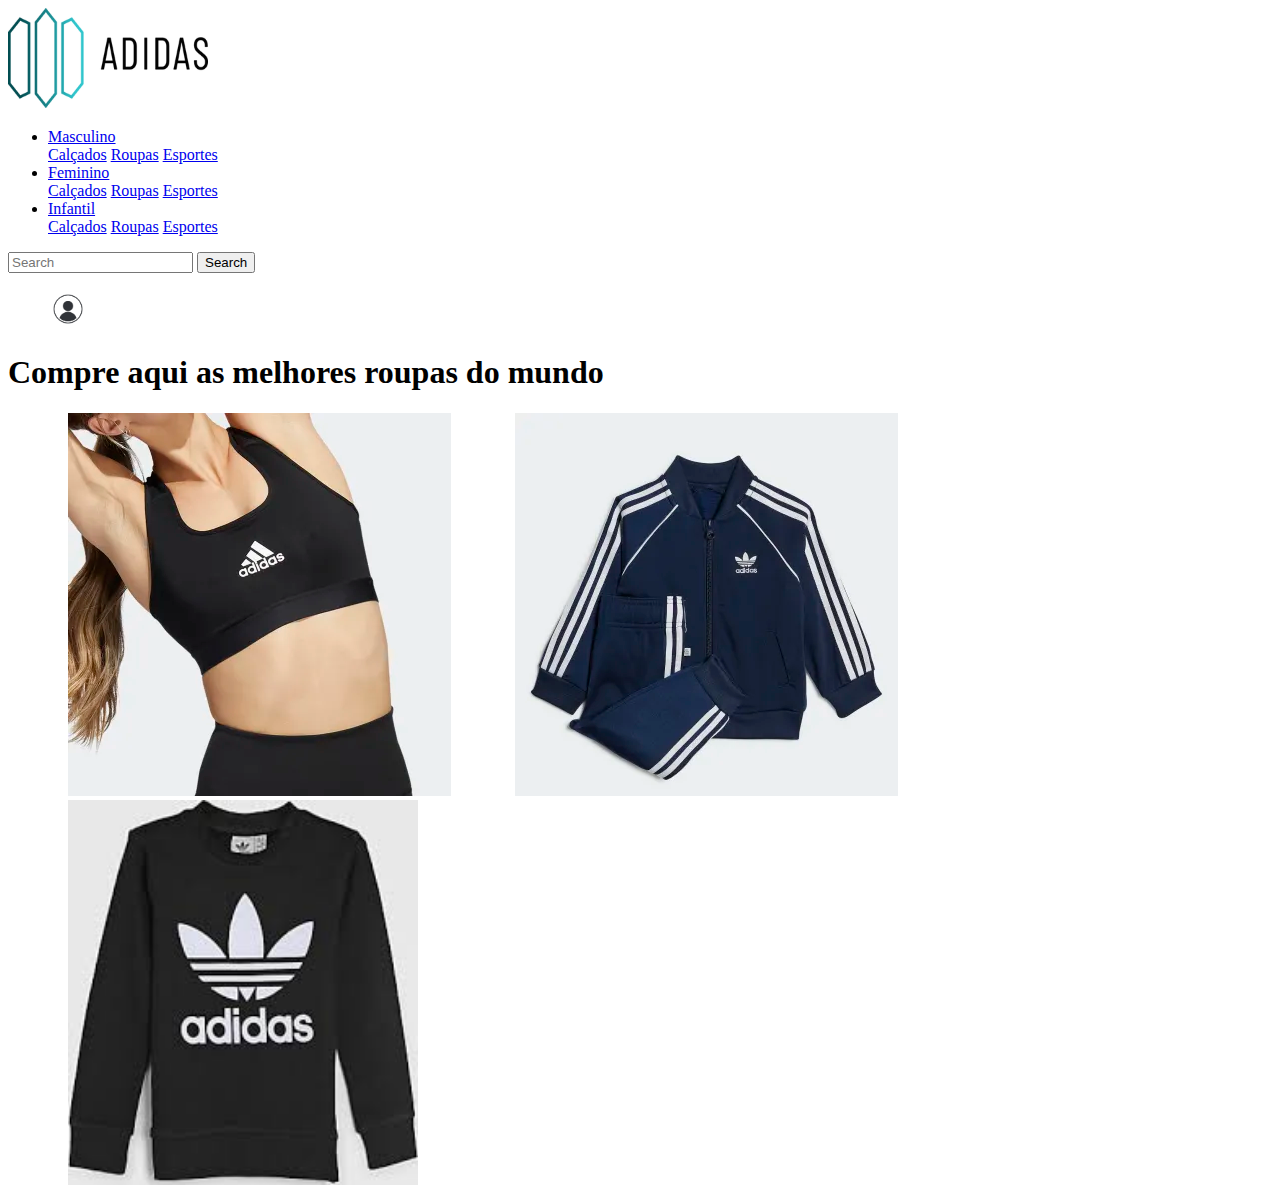
<file: html/home2.html>
<!doctype html>
<html lang="pt-br">

<head>
  <title>Adidas</title>
  
  <meta charset="utf-8">
  <meta name="viewport" content="width=device-width, initial-scale=1, shrink-to-fit=no">

  
  <link rel="stylesheet" href="https://cdn.jsdelivr.net/npm/bootstrap@5.2.0/dist/css/bootstrap.min.css"
    integrity="sha384-gH2yIJqKdNHPEq0n4Mqa/HGKIhSkIHeL5AyhkYV8i59U5AR6csBvApHHNl/vI1Bx" crossorigin="anonymous">
<link rel="stylesheet" href="../css/home2.css">
</head>

<body>

    <nav class="navbar navbar-expand-sm bg-light navbar-light">
    
        <img src="../image/ADIDAS_logo2.png" alt="" width="200px" height="100px" class="logo">
        &nbsp;&nbsp;&nbsp;&nbsp;&nbsp;&nbsp;&nbsp;
        <div class="collapse navbar-collapse" id="collapsibleNavId">
            <ul class="navbar-nav me-auto mt-2 mt-lg-0">
            
                <li class="nav-item dropdown">
                    <a class="nav-link dropdown-toggle" href="#" id="dropdownId" data-bs-toggle="dropdown" aria-haspopup="true" aria-expanded="false">Masculino</a>
                    <div class="dropdown-menu" aria-labelledby="dropdownId">
                        <a class="dropdown-item" href="tenism.html">Calçados</a>
                        <a class="dropdown-item" href="roupasm.html">Roupas</a>
                        <a class="dropdown-item" href="sportm.html">Esportes</a>
                        
                    </div>
                    
                <li class="nav-item dropdown">
                    <a class="nav-link dropdown-toggle" href="#" id="dropdownId" data-bs-toggle="dropdown" aria-haspopup="true" aria-expanded="false">Feminino</a>
                    <div class="dropdown-menu" aria-labelledby="dropdownId">
                        <a class="dropdown-item" href="tenisf.html">Calçados</a>
                        <a class="dropdown-item" href="roupasf.html">Roupas</a>
                        <a class="dropdown-item" href="sportf.html">Esportes</a>

                    </div>
                </li>
                <li class="nav-item dropdown">
                    <a class="nav-link dropdown-toggle" href="#" id="dropdownId" data-bs-toggle="dropdown" aria-haspopup="true" aria-expanded="false">Infantil</a>
                    <div class="dropdown-menu" aria-labelledby="dropdownId">
                        <a class="dropdown-item" href="tni.html">Calçados</a>
                        <a class="dropdown-item" href="roupai.html">Roupas</a>
                        <a class="dropdown-item" href="sporti.html">Esportes</a>
                        
                    </div>
                </li>
            </ul>
            <form class="d-flex my-2 my-lg-0">
                <input class="form-control me-sm-2" type="text" placeholder="Search">
                <button class="btn btn-outline-success my-2 my-sm-0" type="submit">Search</button>
            </form>
            
                <ul>
                    
                    <img src="../image/download.png" alt="" width="40px" height="40px" >
                  
                </ul> 
        </div>
      </nav>

      <h1 class="texthm">Compre aqui as melhores roupas do mundo</h1>
      <div class="">
           <img src="../image/imghome.png" alt="" class="imgini1">
           <img src="../image/cr1.webp" alt="" class="imgini2">
           <img src="../image/cr2.jpg" alt="" width="350px" height="385px" class="imgini3">
    </div>

    <!-- Bootstrap JavaScript Libraries -->
  <script src="https://cdn.jsdelivr.net/npm/@popperjs/core@2.11.5/dist/umd/popper.min.js"
    integrity="sha384-Xe+8cL9oJa6tN/veChSP7q+mnSPaj5Bcu9mPX5F5xIGE0DVittaqT5lorf0EI7Vk" crossorigin="anonymous">
  </script>

  <script src="https://cdn.jsdelivr.net/npm/bootstrap@5.2.0/dist/js/bootstrap.min.js"
    integrity="sha384-ODmDIVzN+pFdexxHEHFBQH3/9/vQ9uori45z4JjnFsRydbmQbmL5t1tQ0culUzyK" crossorigin="anonymous">
  </script>
</body>

</html>
</file>
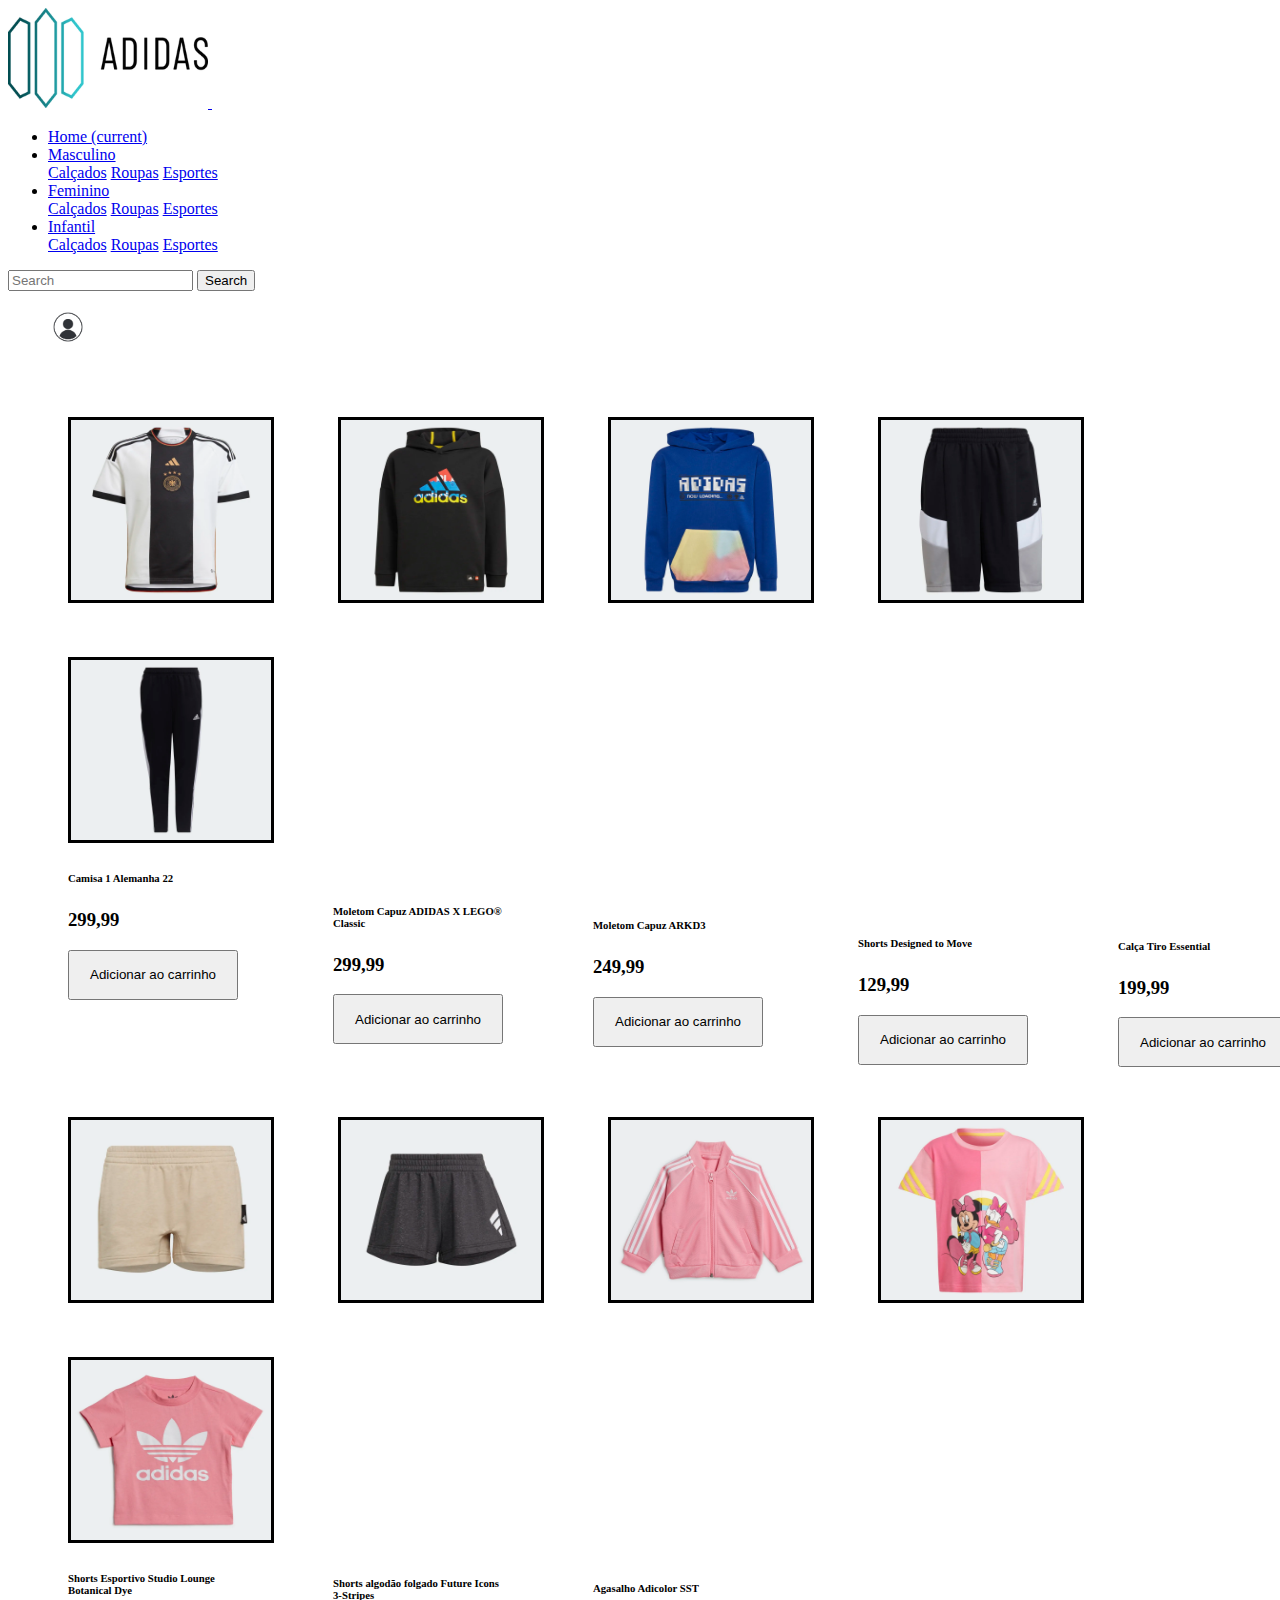
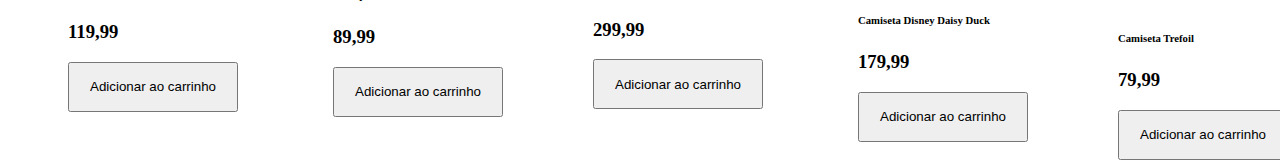
<file: html/roupai.html>
<!doctype html>
<html lang="pt-br">

<head>
  <title>Adidas</title>
  <!-- Required meta tags -->
  <meta charset="utf-8">
  <meta name="viewport" content="width=device-width, initial-scale=1, shrink-to-fit=no">

  <!-- Bootstrap CSS v5.2.0-beta1 -->
  <link rel="stylesheet" href="https://cdn.jsdelivr.net/npm/bootstrap@5.2.0/dist/css/bootstrap.min.css"
    integrity="sha384-gH2yIJqKdNHPEq0n4Mqa/HGKIhSkIHeL5AyhkYV8i59U5AR6csBvApHHNl/vI1Bx" crossorigin="anonymous">
<link rel="stylesheet" href="../css/roupai.css">
</head>

<body>
  <nav class="navbar navbar-expand-sm bg-light navbar-light">
        <a href="../html/home2.html">
    <img src="../image/ADIDAS_logo2.png" alt="" width="200px" height="100px" class="logo">
         </a>
        &nbsp;&nbsp;&nbsp;&nbsp;&nbsp;&nbsp;&nbsp;&nbsp;&nbsp;
    <div class="collapse navbar-collapse" id="collapsibleNavId">
        <ul class="navbar-nav me-auto mt-2 mt-lg-0">
          <li class="nav-item">
            <a class="nav-link active" href="../html/home2.html" aria-current="page">Home <span class="visually-hidden">(current)</span></a>
        </li>
        <!-- masculiuno -->
            <li class="nav-item dropdown">
                <a class="nav-link dropdown-toggle" href="#" id="dropdownId" data-bs-toggle="dropdown" aria-haspopup="true" aria-expanded="false">Masculino</a>
                <div class="dropdown-menu" aria-labelledby="dropdownId">
                    <a class="dropdown-item" href="tenism.html">Calçados</a>
                    <a class="dropdown-item" href="roupasm.html">Roupas</a>
                    <a class="dropdown-item" href="sportm.html">Esportes</a>
                </div>
                <!-- Feminino -->
            <li class="nav-item dropdown">
                <a class="nav-link dropdown-toggle" href="#" id="dropdownId" data-bs-toggle="dropdown" aria-haspopup="true" aria-expanded="false">Feminino</a>
                <div class="dropdown-menu" aria-labelledby="dropdownId">
                    <a class="dropdown-item" href="tenisf.html">Calçados</a>
                    <a class="dropdown-item" href="roupasf.html">Roupas</a>
                    <a class="dropdown-item" href="sportf.html">Esportes</a>

                </div>
            </li>

            <!-- Infantil -->
            <li class="nav-item dropdown">
                <a class="nav-link dropdown-toggle" href="#" id="dropdownId" data-bs-toggle="dropdown" aria-haspopup="true" aria-expanded="false">Infantil</a>
                <div class="dropdown-menu" aria-labelledby="dropdownId">
                    <a class="dropdown-item" href="tni.html">Calçados</a>
                    <a class="dropdown-item" href="roupai.html">Roupas</a>
                    <a class="dropdown-item" href="sporti.html">Esportes</a>
                    
                </div>
            </li>
        </ul>
        <form class="d-flex my-2 my-lg-0">
            <input class="form-control me-sm-2" type="text" placeholder="Search">
            <button class="btn btn-outline-success my-2 my-sm-0" type="submit">Search</button>
        </form>

        <!-- cadastro -->
        <ul>
          <img src="../image/download.png" alt="" width="40px" height="40px" id="cadas">
      </ul> 
    </div>
  </nav>


  <img src="../image/rpi1.webp" alt="" width="200px" height="180px" id="rli1">
  <img src="../image/rpi2.webp" alt="" width="200px" height="180px" id="rli1">
  <img src="../image/rpi3.webp" alt="" width="200px" height="180px" id="rli1">
  <img src="../image/rpi4.webp" alt="" width="200px" height="180px" id="rli1">
  <img src="../image/rpi5.webp" alt="" width="200px" height="180px" id="rli1">

  
  <div class="rpi1">
  <h6>Camisa 1 Alemanha 22</h6>
  <h3>299,99</h3>
  <button class="btn3" type="submit">Adicionar ao carrinho</button>
  </div>

  <div class="rpi2">
  <h6>Moletom Capuz ADIDAS X LEGO® Classic</h6>
  <h3>299,99</h3>
  <button class="btn3" type="submit">Adicionar ao carrinho</button>
  </div>

  <div class="rpi3">
    <h6>Moletom Capuz ARKD3</h6>
    <h3>249,99</h3>
    <button class="btn3" type="submit">Adicionar ao carrinho</button>
    </div>

    <div class="rpi4">
      <h6>Shorts Designed to Move</h6>
      <h3>129,99</h3>
      <button class="btn3" type="submit">Adicionar ao carrinho</button>
      </div>

      <div class="rpi5">
        <h6>Calça Tiro Essential</h6>
        <h3>199,99</h3>
        <button class="btn3" type="submit">Adicionar ao carrinho</button>
      </div>

      <img src="../image/rpi6.webp" alt="" width="200px" height="180px" id="rli1">
      <img src="../image/rpi7.webp" alt="" width="200px" height="180px" id="rli1">
      <img src="../image/rpi8.jpg" alt="" width="200px" height="180px" id="rli1">
      <img src="../image/rpi9.webp" alt="" width="200px" height="180px" id="rli1">
      <img src="../image/rpi10.webp" alt="" width="200px" height="180px" id="rli1">
      <div class="rpi6">
        <h6>Shorts Esportivo Studio Lounge Botanical Dye</h6>
        <h3>119,99</h3>
        <button class="btn3" type="submit">Adicionar ao carrinho</button>
      </div>
      <div class="rpi7">
        <h6>Shorts algodão folgado Future Icons 3-Stripes</h6>
        <h3>89,99</h3>
        <button class="btn3" type="submit">Adicionar ao carrinho</button>
      </div>
      <div class="rpi8">
        <h6>Agasalho Adicolor SST</h6>
        <h3>299,99</h3>
        <button class="btn3" type="submit">Adicionar ao carrinho</button>
      </div>
      <div class="rpi9">
        <h6>Camiseta Disney Daisy Duck</h6>
        <h3>179,99</h3>
        <button class="btn3" type="submit">Adicionar ao carrinho</button>
      </div>
      <div class="rpi10">
        <h6>Camiseta Trefoil</h6>
        <h3>79,99</h3>
        <button class="btn3" type="submit">Adicionar ao carrinho</button>
      </div>





  <!-- Bootstrap JavaScript Libraries -->
  <script src="https://cdn.jsdelivr.net/npm/@popperjs/core@2.11.5/dist/umd/popper.min.js"
    integrity="sha384-Xe+8cL9oJa6tN/veChSP7q+mnSPaj5Bcu9mPX5F5xIGE0DVittaqT5lorf0EI7Vk" crossorigin="anonymous">
  </script>

  <script src="https://cdn.jsdelivr.net/npm/bootstrap@5.2.0/dist/js/bootstrap.min.js"
    integrity="sha384-ODmDIVzN+pFdexxHEHFBQH3/9/vQ9uori45z4JjnFsRydbmQbmL5t1tQ0culUzyK" crossorigin="anonymous">
  </script>
</body>

</html>
</file>
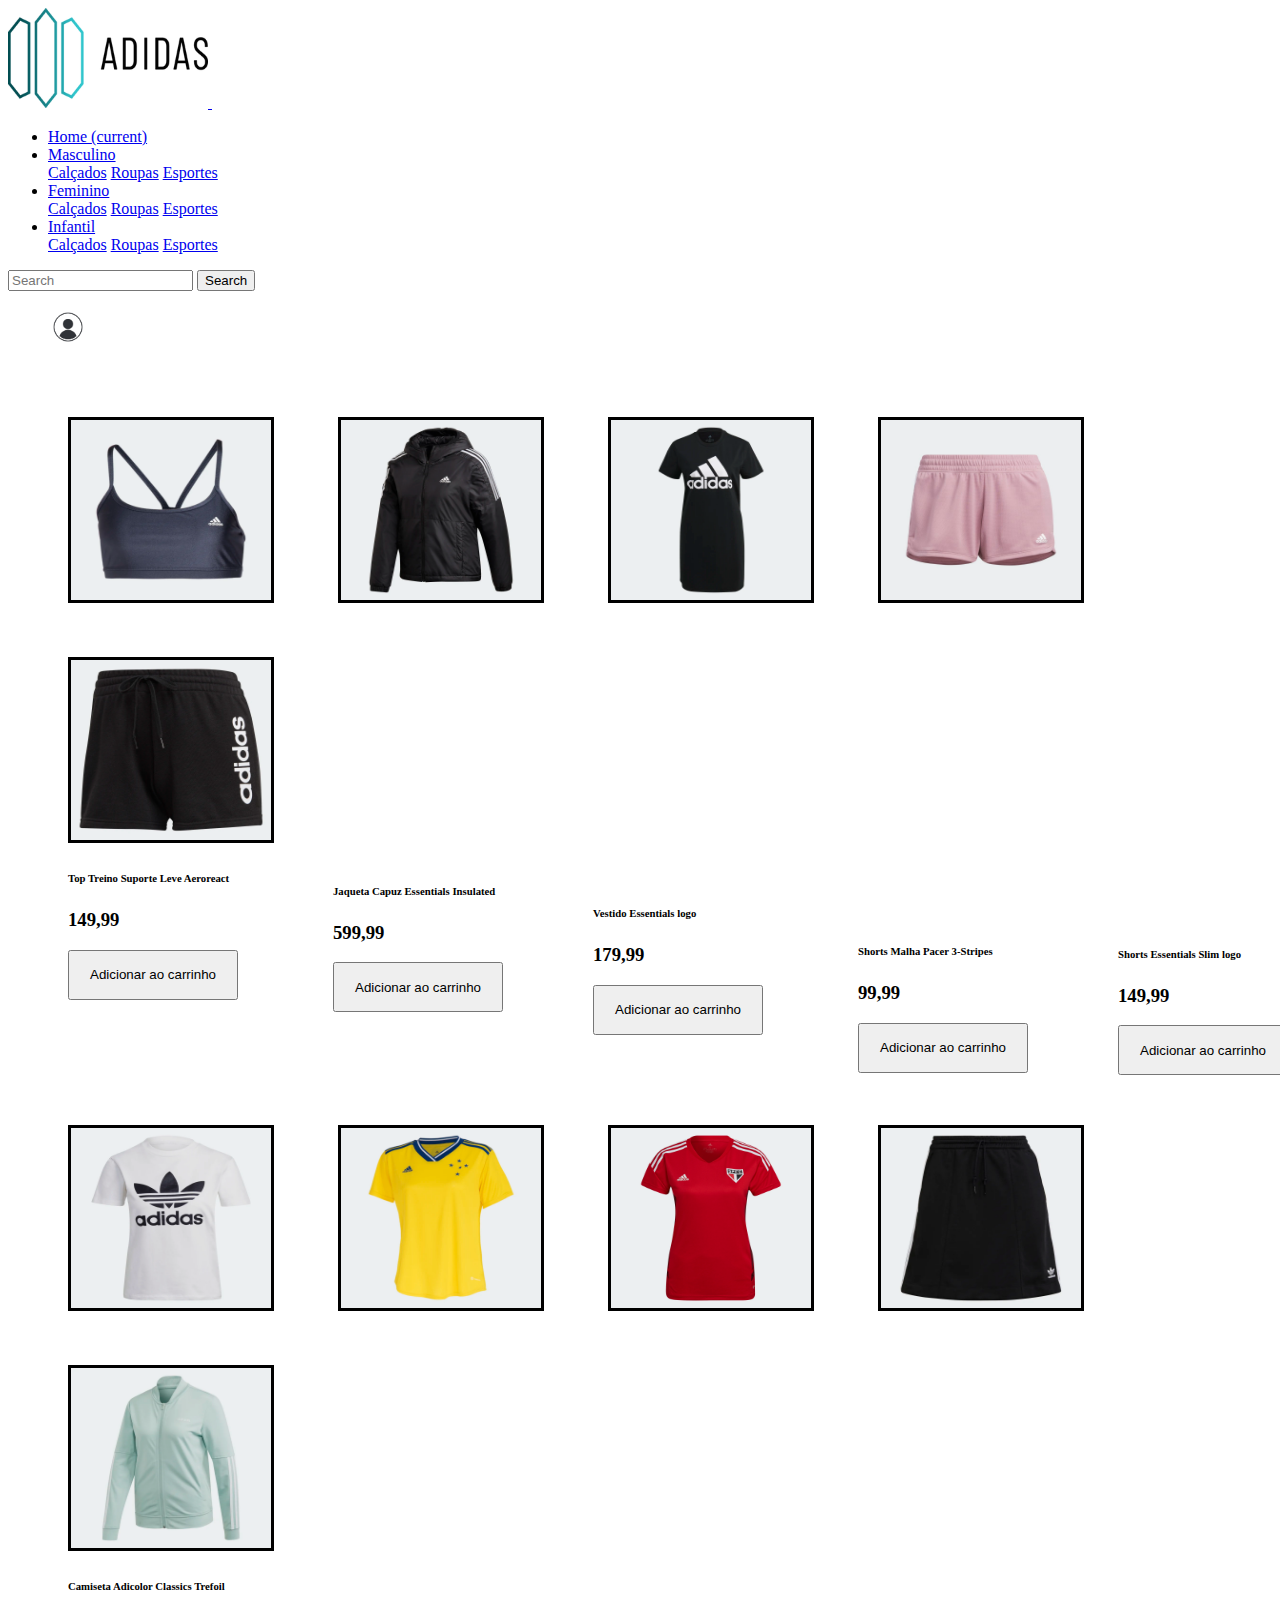
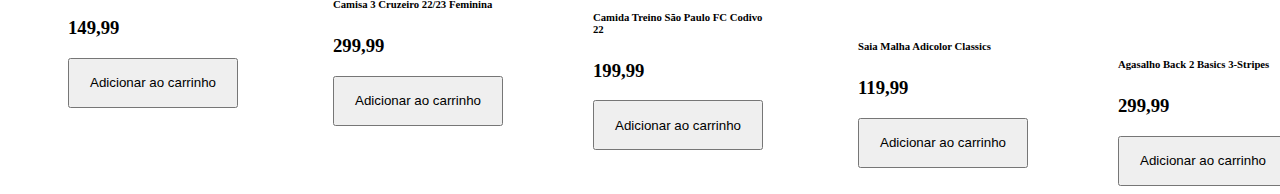
<file: html/roupasf.html>
<!doctype html>
<html lang="pt-br">

<head>
  <title>Adidas</title>
  <!-- Required meta tags -->
  <meta charset="utf-8">
  <meta name="viewport" content="width=device-width, initial-scale=1, shrink-to-fit=no">

  <!-- Bootstrap CSS v5.2.0-beta1 -->
  <link rel="stylesheet" href="https://cdn.jsdelivr.net/npm/bootstrap@5.2.0/dist/css/bootstrap.min.css"
    integrity="sha384-gH2yIJqKdNHPEq0n4Mqa/HGKIhSkIHeL5AyhkYV8i59U5AR6csBvApHHNl/vI1Bx" crossorigin="anonymous">
<link rel="stylesheet" href="../css/roupaf.css">
</head>

<body>
  <nav class="navbar navbar-expand-sm bg-light navbar-light">
        <a href="../html/home2.html">
    <img src="../image/ADIDAS_logo2.png" alt="" width="200px" height="100px" class="logo">
         </a>
        &nbsp;&nbsp;&nbsp;&nbsp;&nbsp;&nbsp;&nbsp;&nbsp;&nbsp;
    <div class="collapse navbar-collapse" id="collapsibleNavId">
        <ul class="navbar-nav me-auto mt-2 mt-lg-0">
          <li class="nav-item">
            <a class="nav-link active" href="../html/home2.html" aria-current="page">Home <span class="visually-hidden">(current)</span></a>
        </li>
        <!-- masculiuno -->
            <li class="nav-item dropdown">
                <a class="nav-link dropdown-toggle" href="#" id="dropdownId" data-bs-toggle="dropdown" aria-haspopup="true" aria-expanded="false">Masculino</a>
                <div class="dropdown-menu" aria-labelledby="dropdownId">
                    <a class="dropdown-item" href="tenism.html">Calçados</a>
                    <a class="dropdown-item" href="roupasm.html">Roupas</a>
                    <a class="dropdown-item" href="sportm.html">Esportes</a>
                </div>
                <!-- Feminino -->
            <li class="nav-item dropdown">
                <a class="nav-link dropdown-toggle" href="#" id="dropdownId" data-bs-toggle="dropdown" aria-haspopup="true" aria-expanded="false">Feminino</a>
                <div class="dropdown-menu" aria-labelledby="dropdownId">
                    <a class="dropdown-item" href="tenisf.html">Calçados</a>
                    <a class="dropdown-item" href="roupasf.htm">Roupas</a>
                    <a class="dropdown-item" href="sportf.html">Esportes</a>

                </div>
            </li>

            <!-- Infantil -->
            <li class="nav-item dropdown">
                <a class="nav-link dropdown-toggle" href="#" id="dropdownId" data-bs-toggle="dropdown" aria-haspopup="true" aria-expanded="false">Infantil</a>
                <div class="dropdown-menu" aria-labelledby="dropdownId">
                    <a class="dropdown-item" href="tni.html">Calçados</a>
                    <a class="dropdown-item" href="roupai.html">Roupas</a>
                    <a class="dropdown-item" href="sporti.html">Esportes</a>
                    
                </div>
            </li>
        </ul>
        <form class="d-flex my-2 my-lg-0">
            <input class="form-control me-sm-2" type="text" placeholder="Search">
            <button class="btn btn-outline-success my-2 my-sm-0" type="submit">Search</button>
        </form>

        <!-- cadastro -->
        <ul>
          <img src="../image/download.png" alt="" width="40px" height="40px" id="cadas">
      </ul> 
    </div>
  </nav>


  <img src="../image/rpf1.webp" alt="" width="200px" height="180px" id="rli1">
  <img src="../image/rpf2.webp" alt="" width="200px" height="180px" id="rli1">
  <img src="../image/rpf3.webp" alt="" width="200px" height="180px" id="rli1">
  <img src="../image/rpf4.jpeg" alt="" width="200px" height="180px" id="rli1">
  <img src="../image/rpf5.webp" alt="" width="200px" height="180px" id="rli1">

  
  <div class="rpf1">
  <h6>Top Treino Suporte Leve Aeroreact</h6>
  <h3>149,99</h3>
  <button class="btn3" type="submit">Adicionar ao carrinho</button>
  </div>

  <div class="rpf2">
  <h6>Jaqueta Capuz Essentials Insulated</h6>
  <h3>599,99</h3>
  <button class="btn3" type="submit">Adicionar ao carrinho</button>
  </div>

  <div class="rpf3">
    <h6>Vestido Essentials logo</h6>
    <h3>179,99</h3>
    <button class="btn3" type="submit">Adicionar ao carrinho</button>
    </div>

    <div class="rpf4">
      <h6>Shorts Malha Pacer 3-Stripes</h6>
      <h3>99,99</h3>
      <button class="btn3" type="submit">Adicionar ao carrinho</button>
      </div>

      <div class="rpf5">
        <h6>Shorts Essentials Slim logo</h6>
        <h3>149,99</h3>
        <button class="btn3" type="submit">Adicionar ao carrinho</button>
      </div>

      <img src="../image/rpf6.webp" alt="" width="200px" height="180px" id="rli1">
      <img src="../image/rpf7.webp" alt="" width="200px" height="180px" id="rli1">
      <img src="../image/rpf8.webp" alt="" width="200px" height="180px" id="rli1">
      <img src="../image/rpf9.webp" alt="" width="200px" height="180px" id="rli1">
      <img src="../image/rpf10.webp" alt="" width="200px" height="180px" id="rli1">
      <div class="rp6">
        <h6>Camiseta Adicolor Classics Trefoil</h6>
        <h3>149,99</h3>
        <button class="btn3" type="submit">Adicionar ao carrinho</button>
      </div>
      <div class="rp7">
        <h6>Camisa 3 Cruzeiro 22/23 Feminina</h6>
        <h3>299,99</h3>
        <button class="btn3" type="submit">Adicionar ao carrinho</button>
      </div>
      <div class="rp8">
        <h6>Camida Treino São Paulo FC Codivo 22</h6>
        <h3>199,99</h3>
        <button class="btn3" type="submit">Adicionar ao carrinho</button>
      </div>
      <div class="rp9">
        <h6>Saia Malha Adicolor Classics</h6>
        <h3>119,99</h3>
        <button class="btn3" type="submit">Adicionar ao carrinho</button>
      </div>
      <div class="rp10">
        <h6>Agasalho Back 2 Basics 3-Stripes</h6>
        <h3>299,99</h3>
        <button class="btn3" type="submit">Adicionar ao carrinho</button>
      </div>





  <!-- Bootstrap JavaScript Libraries -->
  <script src="https://cdn.jsdelivr.net/npm/@popperjs/core@2.11.5/dist/umd/popper.min.js"
    integrity="sha384-Xe+8cL9oJa6tN/veChSP7q+mnSPaj5Bcu9mPX5F5xIGE0DVittaqT5lorf0EI7Vk" crossorigin="anonymous">
  </script>

  <script src="https://cdn.jsdelivr.net/npm/bootstrap@5.2.0/dist/js/bootstrap.min.js"
    integrity="sha384-ODmDIVzN+pFdexxHEHFBQH3/9/vQ9uori45z4JjnFsRydbmQbmL5t1tQ0culUzyK" crossorigin="anonymous">
  </script>
</body>

</html>
</file>
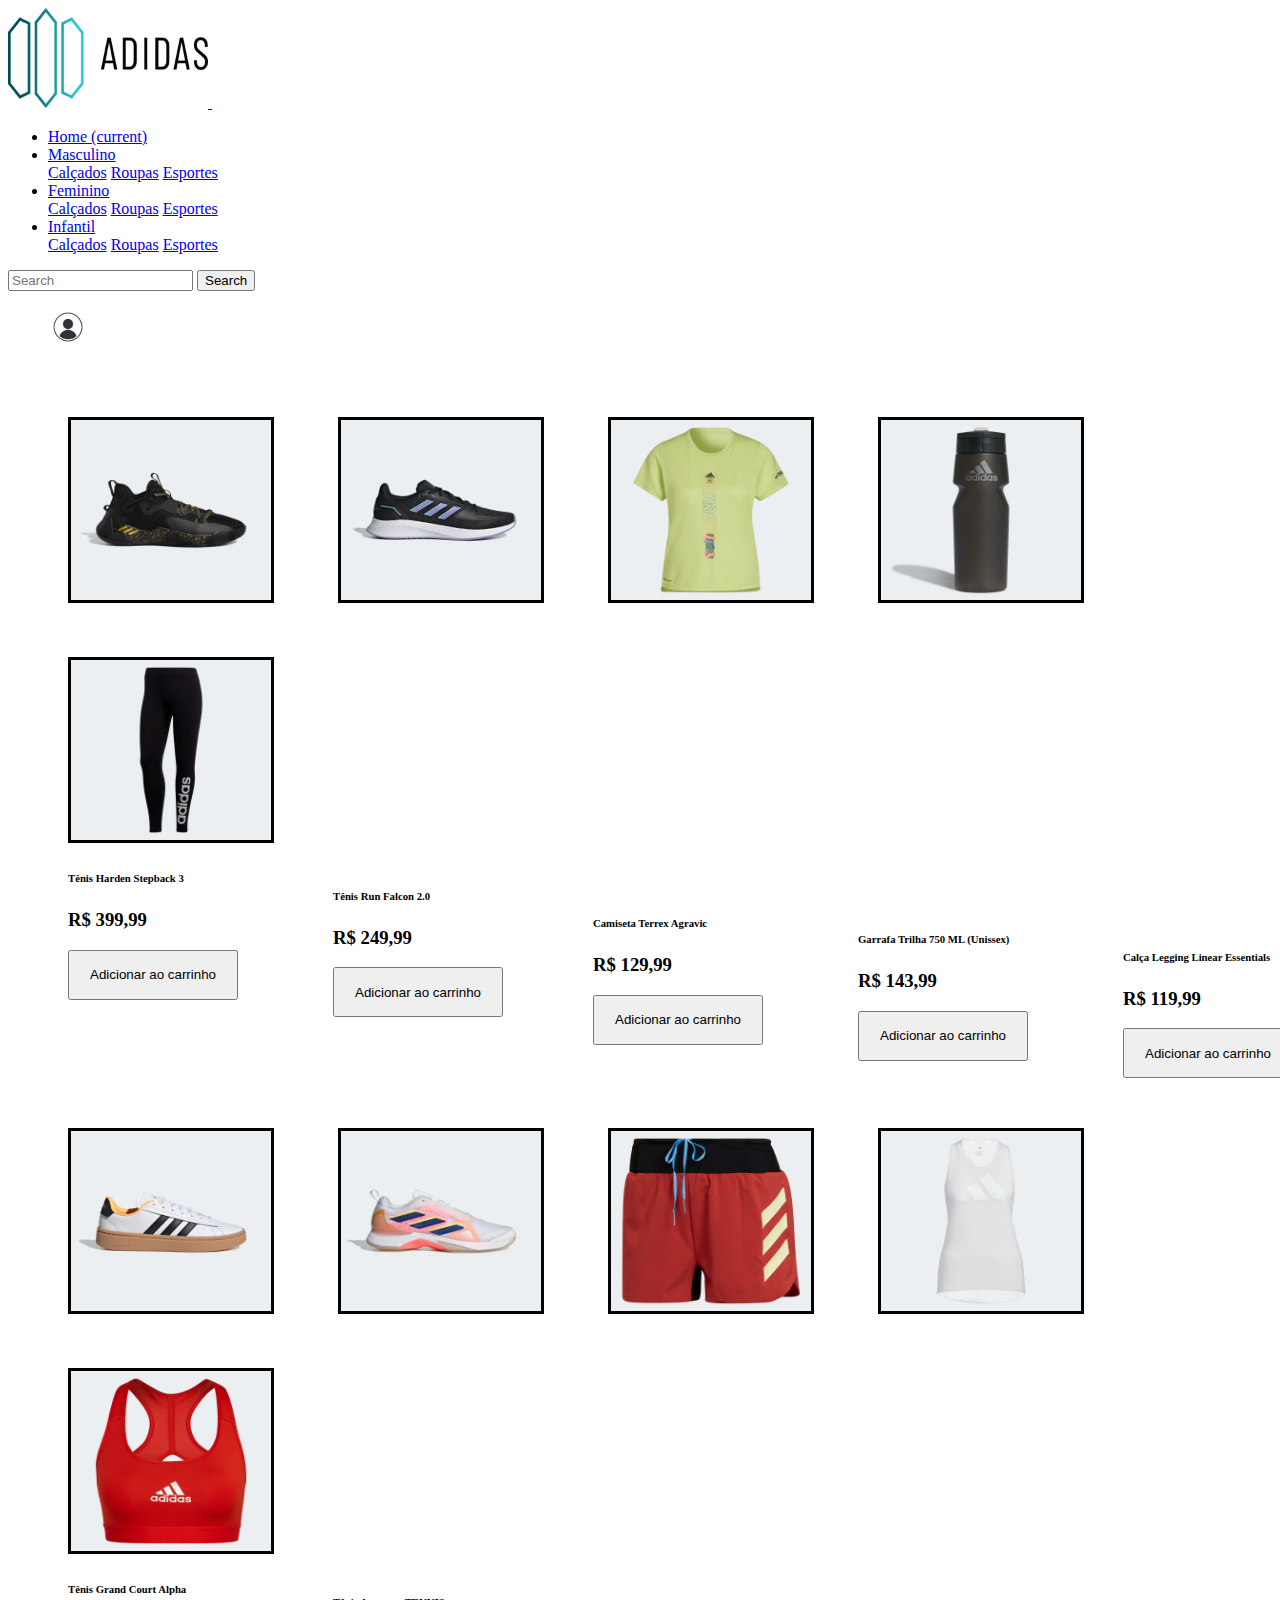
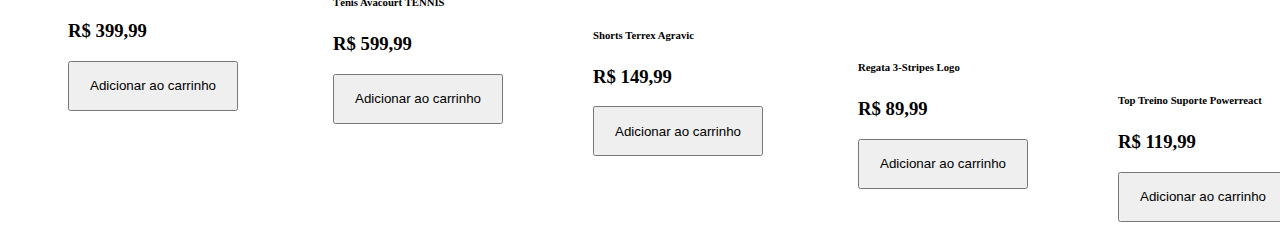
<file: html/sportf.html>
<!doctype html>
<html lang="pt-br">

<head>
  <title>Adidas</title>
  
  <meta charset="utf-8">
  <meta name="viewport" content="width=device-width, initial-scale=1, shrink-to-fit=no">

  
  <link rel="stylesheet" href="https://cdn.jsdelivr.net/npm/bootstrap@5.2.0/dist/css/bootstrap.min.css"
    integrity="sha384-gH2yIJqKdNHPEq0n4Mqa/HGKIhSkIHeL5AyhkYV8i59U5AR6csBvApHHNl/vI1Bx" crossorigin="anonymous">
<link rel="stylesheet" href="../css/sportf.css">
</head>

<body>

    <nav class="navbar navbar-expand-sm bg-light navbar-light">
    <a href="../html/home2.html">
        <img src="../image/ADIDAS_logo2.png" alt="" width="200px" height="100px" class="logo">
    </a>
        &nbsp;&nbsp;&nbsp;&nbsp;&nbsp;&nbsp;&nbsp;
        <div class="collapse navbar-collapse" id="collapsibleNavId">
            <ul class="navbar-nav me-auto mt-2 mt-lg-0">
                <li class="nav-item">
                    <a class="nav-link active" href="../html/home2.html" aria-current="page">Home <span class="visually-hidden">(current)</span></a>
                </li>
            
                <li class="nav-item dropdown">
                    <a class="nav-link dropdown-toggle" href="#" id="dropdownId" data-bs-toggle="dropdown" aria-haspopup="true" aria-expanded="false">Masculino</a>
                    <div class="dropdown-menu" aria-labelledby="dropdownId">
                        <a class="dropdown-item" href="tenism.html">Calçados</a>
                        <a class="dropdown-item" href="roupasm.html">Roupas</a>
                        <a class="dropdown-item" href="sportm.html">Esportes</a>
                        
                    </div>
                    
                <li class="nav-item dropdown">
                    <a class="nav-link dropdown-toggle" href="#" id="dropdownId" data-bs-toggle="dropdown" aria-haspopup="true" aria-expanded="false">Feminino</a>
                    <div class="dropdown-menu" aria-labelledby="dropdownId">
                        <a class="dropdown-item" href="tenisf.html">Calçados</a>
                        <a class="dropdown-item" href="roupasf.html">Roupas</a>
                        <a class="dropdown-item" href="sportf.html"">Esportes</a>

                    </div>
                </li>
                <li class="nav-item dropdown">
                    <a class="nav-link dropdown-toggle" href="#" id="dropdownId" data-bs-toggle="dropdown" aria-haspopup="true" aria-expanded="false">Infantil</a>
                    <div class="dropdown-menu" aria-labelledby="dropdownId">
                        <a class="dropdown-item" href="tni.html">Calçados</a>
                        <a class="dropdown-item" href="roupai.html">Roupas</a>
                        <a class="dropdown-item" href="sporti.html">Esportes</a>
                        
                    </div>
                </li>
            </ul>
            <form class="d-flex my-2 my-lg-0">
                <input class="form-control me-sm-2" type="text" placeholder="Search">
                <button class="btn btn-outline-success my-2 my-sm-0" type="submit">Search</button>
            </form>
            
                <ul>
                    
                    <img src="../image/download.png" alt="" width="40px" height="40px" >
                  
                </ul> 
        </div>
      </nav>

      <img src="../image/spf1.webp" alt="" width="200px" height="180px" id="eli1">
      <img src="../image/spf2.webp" alt="" width="200px" height="180px" id="eli1">
      <img src="../image/spf3.webp" alt=""width="200px" height="180px" id="eli1">
      <img src="../image/spf4.webp" alt="" width="200px" height="180px" id="eli1">
      <img src="../image/spf5.webp" alt="" width="200px" height="180px" id="eli1">
      <div class="etn1">
        <h6>Tênis Harden Stepback 3</h6>
        <h3>R$ 399,99</h3>
        <button class="btn2" type="submit">Adicionar ao carrinho</button>
       </div>
       <div class="etn2">
          <h6>Tênis Run Falcon 2.0</h6>
          <h3>R$ 249,99</h3>
          <button class="btn2" type="submit">Adicionar ao carrinho</button>
       </div>
       <div class="etn3">
        <h6>Camiseta Terrex Agravic</h6>
        <h3>R$ 129,99</h3>
        <button class="btn2" type="submit">Adicionar ao carrinho</button>
     </div> 
     <div class="etn4">
        <h6>Garrafa Trilha 750 ML (Unissex)</h6>
        <h3>R$ 143,99</h3>
        <button class="btn2" type="submit">Adicionar ao carrinho</button>
     </div>
     <div class="etn5">
        <h6>Calça Legging Linear Essentials</h6>
        <h3>R$ 119,99</h3>
        <button class="btn2" type="submit">Adicionar ao carrinho</button>
     </div>
     <img src="../image/sp6.webp" alt="" width="200px" height="180px" id="eli1">
     <img src="../image/spf7.webp" alt="" width="200px" height="180px" id="eli1">
     <img src="../image/spf8.webp" alt="" width="200px" height="180px" id="eli1">
     <img src="../image/spf9.webp" alt="" width="200px" height="180px" id="eli1">
     <img src="../image/spf10.webp" alt="" width="200px" height="180px" id="eli1">

     <div class="etn6">
        <h6>Tênis Grand Court Alpha</h6>
        <h3>R$ 399,99</h3>
        <button class="btn2" type="submit">Adicionar ao carrinho</button>
     </div>
     <div class="etn7">
        <h6>Tênis Avacourt TENNIS</h6>
        <h3>R$ 599,99</h3>
        <button class="btn2" type="submit">Adicionar ao carrinho</button>
     </div>
     <div class="etn8">
        <h6>Shorts Terrex Agravic</h6>
        <h3>R$ 149,99</h3>
        <button class="btn2" type="submit">Adicionar ao carrinho</button>
     </div>
     <div class="etn9">
        <h6>Regata 3-Stripes Logo</h6>
        <h3>R$ 89,99</h3>
        <button class="btn2" type="submit">Adicionar ao carrinho</button>
     </div>
     <div class="etn10">
        <h6>Top Treino Suporte Powerreact</h6>
        <h3>R$ 119,99</h3>
        <button class="btn2" type="submit">Adicionar ao carrinho</button>
     </div>

      
       <!-- Bootstrap JavaScript Libraries -->
  <script src="https://cdn.jsdelivr.net/npm/@popperjs/core@2.11.5/dist/umd/popper.min.js"
  integrity="sha384-Xe+8cL9oJa6tN/veChSP7q+mnSPaj5Bcu9mPX5F5xIGE0DVittaqT5lorf0EI7Vk" crossorigin="anonymous">
</script>

<script src="https://cdn.jsdelivr.net/npm/bootstrap@5.2.0/dist/js/bootstrap.min.js"
  integrity="sha384-ODmDIVzN+pFdexxHEHFBQH3/9/vQ9uori45z4JjnFsRydbmQbmL5t1tQ0culUzyK" crossorigin="anonymous">
</script>
</body>

</html>
</file>
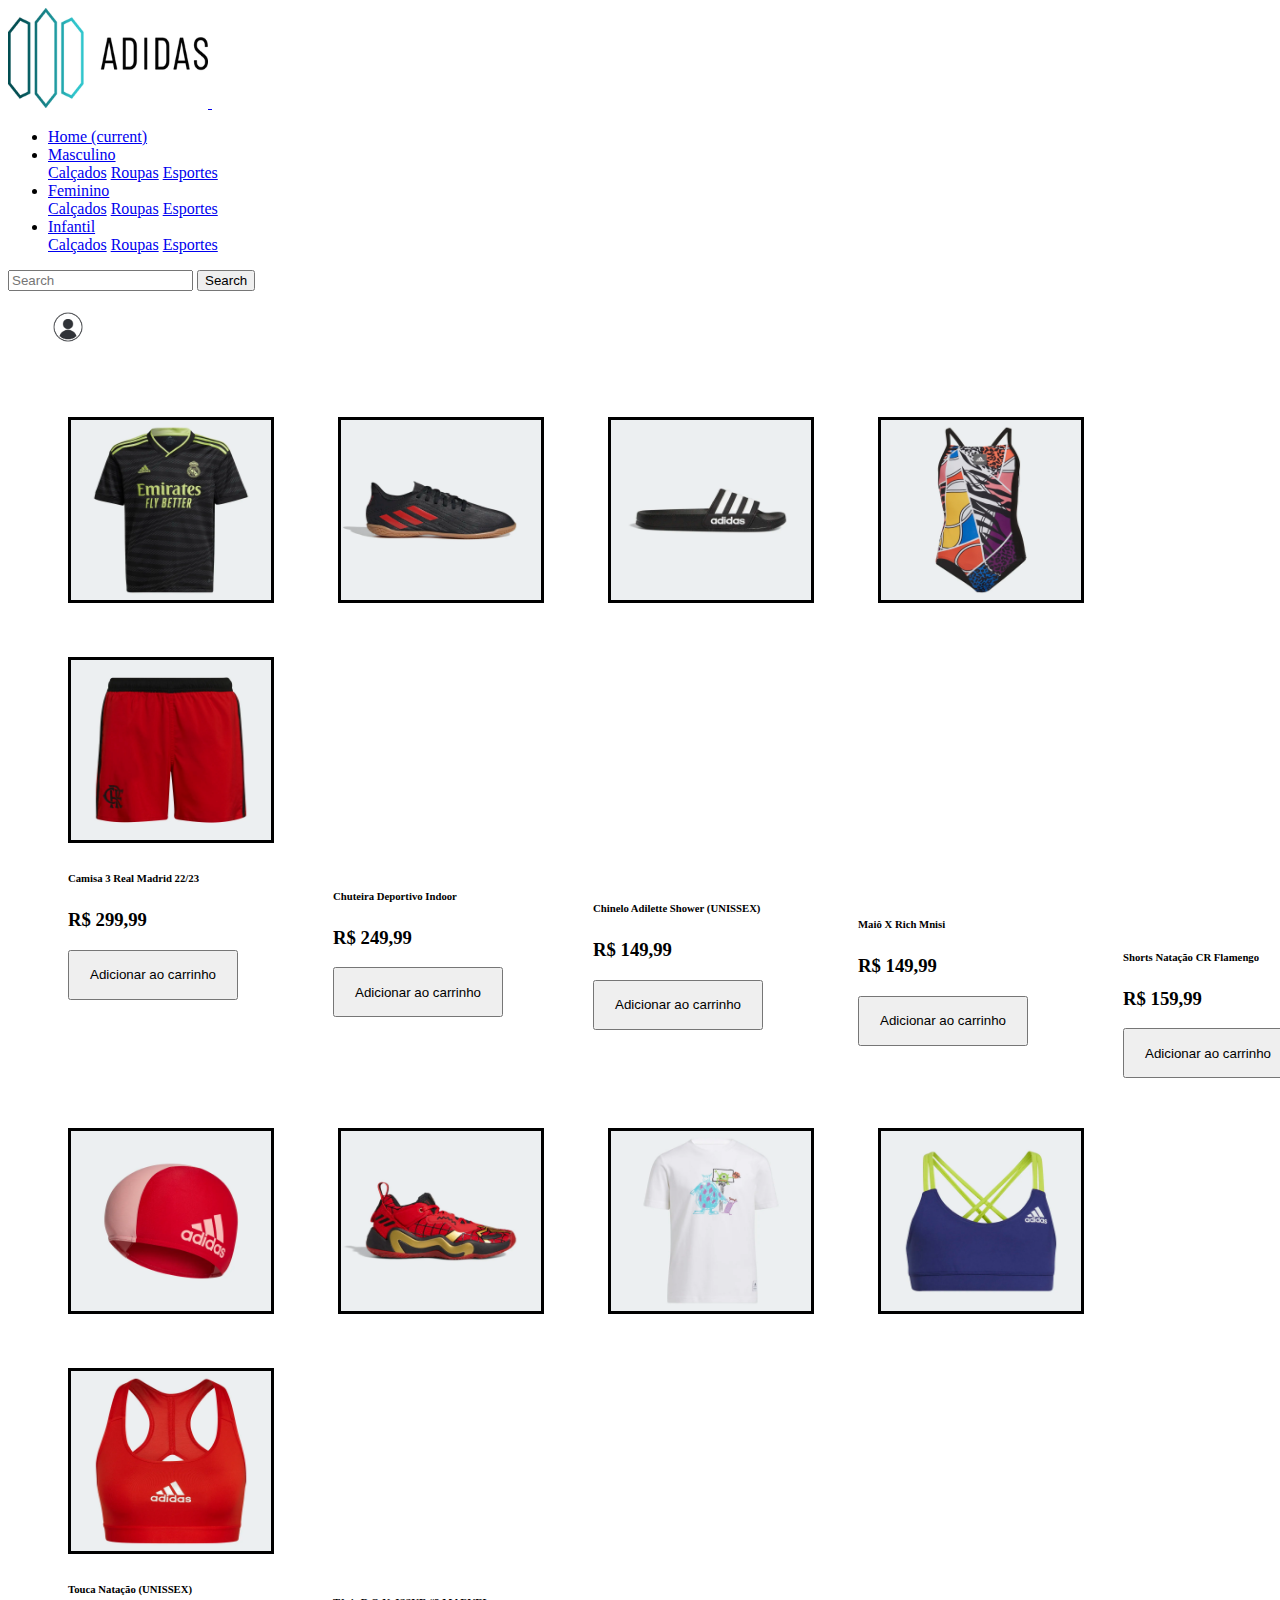
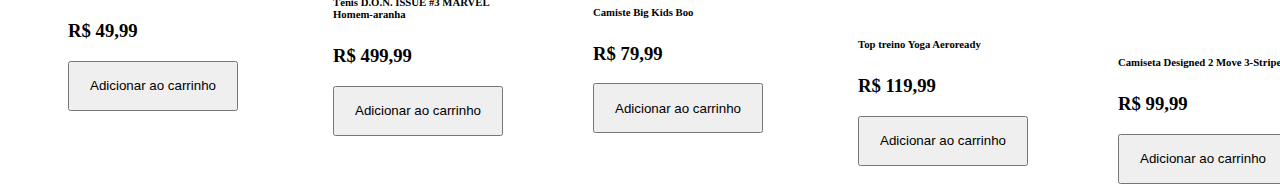
<file: html/sporti.html>
<!doctype html>
<html lang="pt-br">

<head>
  <title>Adidas</title>
  
  <meta charset="utf-8">
  <meta name="viewport" content="width=device-width, initial-scale=1, shrink-to-fit=no">

  
  <link rel="stylesheet" href="https://cdn.jsdelivr.net/npm/bootstrap@5.2.0/dist/css/bootstrap.min.css"
    integrity="sha384-gH2yIJqKdNHPEq0n4Mqa/HGKIhSkIHeL5AyhkYV8i59U5AR6csBvApHHNl/vI1Bx" crossorigin="anonymous">
<link rel="stylesheet" href="../css/sporti.css">
</head>

<body>

    <nav class="navbar navbar-expand-sm bg-light navbar-light">
    <a href="../html/home2.html">
        <img src="../image/ADIDAS_logo2.png" alt="" width="200px" height="100px" class="logo">
    </a>
        &nbsp;&nbsp;&nbsp;&nbsp;&nbsp;&nbsp;&nbsp;
        <div class="collapse navbar-collapse" id="collapsibleNavId">
            <ul class="navbar-nav me-auto mt-2 mt-lg-0">
                <li class="nav-item">
                    <a class="nav-link active" href="../html/home2.html" aria-current="page">Home <span class="visually-hidden">(current)</span></a>
                </li>
            
                <li class="nav-item dropdown">
                    <a class="nav-link dropdown-toggle" href="#" id="dropdownId" data-bs-toggle="dropdown" aria-haspopup="true" aria-expanded="false">Masculino</a>
                    <div class="dropdown-menu" aria-labelledby="dropdownId">
                        <a class="dropdown-item" href="tenism.html">Calçados</a>
                        <a class="dropdown-item" href="roupasm.html">Roupas</a>
                        <a class="dropdown-item" href="sportm.html">Esportes</a>
                        
                    </div>
                    
                <li class="nav-item dropdown">
                    <a class="nav-link dropdown-toggle" href="#" id="dropdownId" data-bs-toggle="dropdown" aria-haspopup="true" aria-expanded="false">Feminino</a>
                    <div class="dropdown-menu" aria-labelledby="dropdownId">
                        <a class="dropdown-item" href="tenisf.html">Calçados</a>
                        <a class="dropdown-item" href="roupasf.html">Roupas</a>
                        <a class="dropdown-item" href="sportf.html"">Esportes</a>

                    </div>
                </li>
                <li class="nav-item dropdown">
                    <a class="nav-link dropdown-toggle" href="#" id="dropdownId" data-bs-toggle="dropdown" aria-haspopup="true" aria-expanded="false">Infantil</a>
                    <div class="dropdown-menu" aria-labelledby="dropdownId">
                        <a class="dropdown-item" href="tni.html">Calçados</a>
                        <a class="dropdown-item" href="roupai.html">Roupas</a>
                        <a class="dropdown-item" href="sporti.html">Esportes</a>
                        
                    </div>
                </li>
            </ul>
            <form class="d-flex my-2 my-lg-0">
                <input class="form-control me-sm-2" type="text" placeholder="Search">
                <button class="btn btn-outline-success my-2 my-sm-0" type="submit">Search</button>
            </form>
            
                <ul>
                    
                    <img src="../image/download.png" alt="" width="40px" height="40px" >
                  
                </ul> 
        </div>
      </nav>

      <img src="../image/spi1.webp" alt="" width="200px" height="180px" id="eli1">
      <img src="../image/spi2.webp" alt="" width="200px" height="180px" id="eli1">
      <img src="../image/spi3.webp" alt=""width="200px" height="180px" id="eli1">
      <img src="../image/spi4.webp" alt="" width="200px" height="180px" id="eli1">
      <img src="../image/spi5.webp" alt="" width="200px" height="180px" id="eli1">
      <div class="etni1">
        <h6>Camisa 3 Real Madrid 22/23</h6>
        <h3>R$ 299,99</h3>
        <button class="btn2" type="submit">Adicionar ao carrinho</button>
       </div>
       <div class="etni2">
          <h6>Chuteira Deportivo Indoor</h6>
          <h3>R$ 249,99</h3>
          <button class="btn2" type="submit">Adicionar ao carrinho</button>
       </div>
       <div class="etni3">
        <h6>Chinelo Adilette Shower (UNISSEX)</h6>
        <h3>R$ 149,99</h3>
        <button class="btn2" type="submit">Adicionar ao carrinho</button>
     </div> 
     <div class="etni4">
        <h6>Maiô X Rich Mnisi</h6>
        <h3>R$ 149,99</h3>
        <button class="btn2" type="submit">Adicionar ao carrinho</button>
     </div>
     <div class="etni5">
        <h6>Shorts Natação CR Flamengo</h6>
        <h3>R$ 159,99</h3>
        <button class="btn2" type="submit">Adicionar ao carrinho</button>
     </div>
     <img src="../image/spi6.webp" alt="" width="200px" height="180px" id="eli1">
     <img src="../image/spi7.webp" alt="" width="200px" height="180px" id="eli1">
     <img src="../image/spi8.webp" alt="" width="200px" height="180px" id="eli1">
     <img src="../image/spi9.webp" alt="" width="200px" height="180px" id="eli1">
     <img src="../image/spf10.webp" alt="" width="200px" height="180px" id="eli1">

     <div class="etni6">
        <h6>Touca Natação (UNISSEX)</h6>
        <h3>R$ 49,99</h3>
        <button class="btn2" type="submit">Adicionar ao carrinho</button>
     </div>
     <div class="etni7">
        <h6>Tênis D.O.N. ISSUE #3 MARVEL Homem-aranha</h6>
        <h3>R$ 499,99</h3>
        <button class="btn2" type="submit">Adicionar ao carrinho</button>
     </div>
     <div class="etni8">
        <h6>Camiste Big Kids Boo</h6>
        <h3>R$ 79,99</h3>
        <button class="btn2" type="submit">Adicionar ao carrinho</button>
     </div>
     <div class="etni9">
        <h6>Top treino Yoga Aeroready</h6>
        <h3>R$ 119,99</h3>
        <button class="btn2" type="submit">Adicionar ao carrinho</button>
     </div>
     <div class="etni10">
        <h6>Camiseta Designed 2 Move 3-Stripes</h6>
        <h3>R$ 99,99</h3>
        <button class="btn2" type="submit">Adicionar ao carrinho</button>
     </div>

      
       <!-- Bootstrap JavaScript Libraries -->
  <script src="https://cdn.jsdelivr.net/npm/@popperjs/core@2.11.5/dist/umd/popper.min.js"
  integrity="sha384-Xe+8cL9oJa6tN/veChSP7q+mnSPaj5Bcu9mPX5F5xIGE0DVittaqT5lorf0EI7Vk" crossorigin="anonymous">
</script>

<script src="https://cdn.jsdelivr.net/npm/bootstrap@5.2.0/dist/js/bootstrap.min.js"
  integrity="sha384-ODmDIVzN+pFdexxHEHFBQH3/9/vQ9uori45z4JjnFsRydbmQbmL5t1tQ0culUzyK" crossorigin="anonymous">
</script>
</body>

</html>
</file>
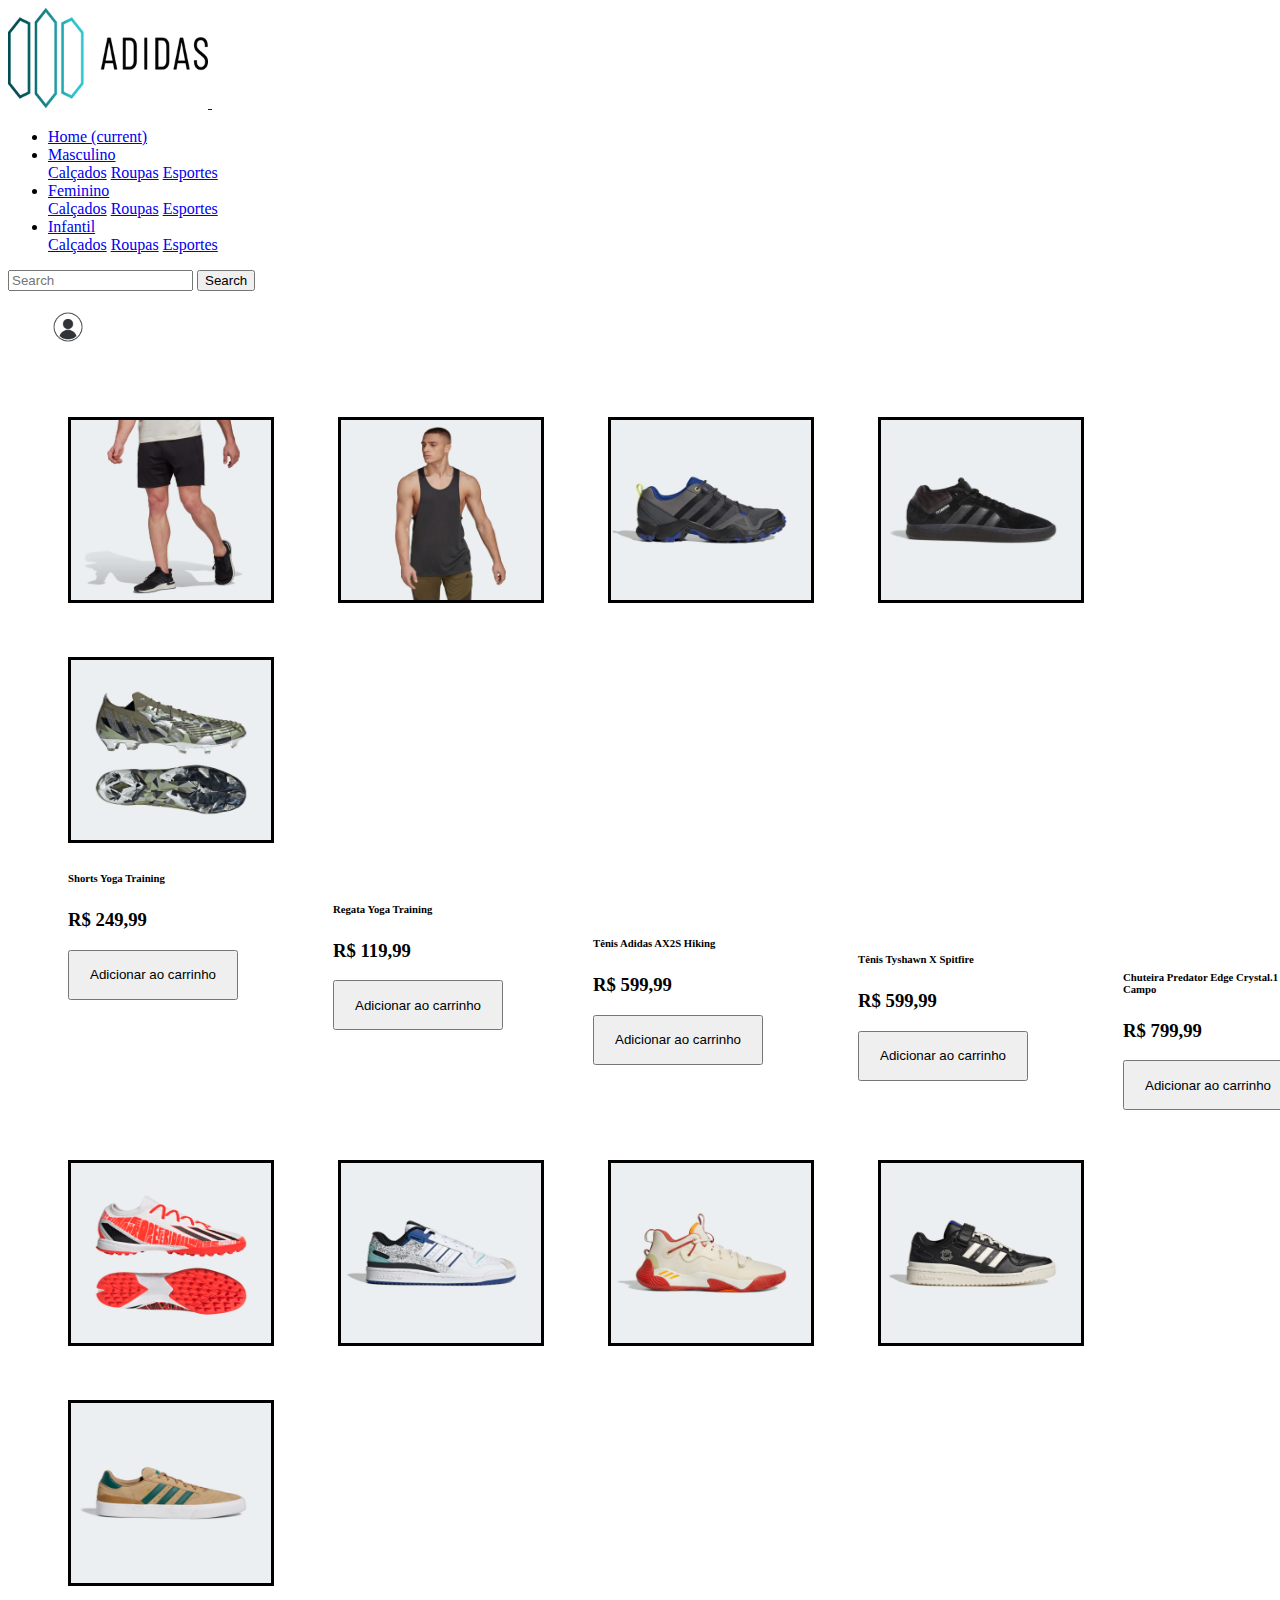
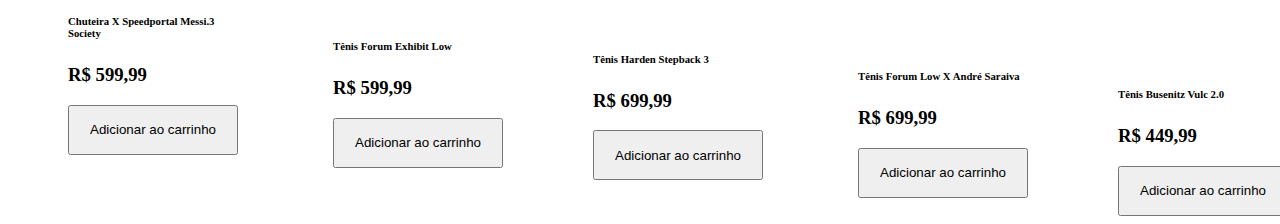
<file: html/sportm.html>
<!doctype html>
<html lang="pt-br">

<head>
  <title>Adidas</title>
  
  <meta charset="utf-8">
  <meta name="viewport" content="width=device-width, initial-scale=1, shrink-to-fit=no">

  
  <link rel="stylesheet" href="https://cdn.jsdelivr.net/npm/bootstrap@5.2.0/dist/css/bootstrap.min.css"
    integrity="sha384-gH2yIJqKdNHPEq0n4Mqa/HGKIhSkIHeL5AyhkYV8i59U5AR6csBvApHHNl/vI1Bx" crossorigin="anonymous">
<link rel="stylesheet" href="../css/sportm.css">
</head>

<body>

    <nav class="navbar navbar-expand-sm bg-light navbar-light">
    <a href="../html/home2.html">
        <img src="../image/ADIDAS_logo2.png" alt="" width="200px" height="100px" class="logo">
    </a>
        &nbsp;&nbsp;&nbsp;&nbsp;&nbsp;&nbsp;&nbsp;
        <div class="collapse navbar-collapse" id="collapsibleNavId">
            <ul class="navbar-nav me-auto mt-2 mt-lg-0">
                <li class="nav-item">
                    <a class="nav-link active" href="../html/home2.html" aria-current="page">Home <span class="visually-hidden">(current)</span></a>
                </li>
            
                <li class="nav-item dropdown">
                    <a class="nav-link dropdown-toggle" href="#" id="dropdownId" data-bs-toggle="dropdown" aria-haspopup="true" aria-expanded="false">Masculino</a>
                    <div class="dropdown-menu" aria-labelledby="dropdownId">
                        <a class="dropdown-item" href="tenism.html">Calçados</a>
                        <a class="dropdown-item" href="roupasm.html">Roupas</a>
                        <a class="dropdown-item" href="sportm.html">Esportes</a>
                        
                    </div>
                    
                <li class="nav-item dropdown">
                    <a class="nav-link dropdown-toggle" href="#" id="dropdownId" data-bs-toggle="dropdown" aria-haspopup="true" aria-expanded="false">Feminino</a>
                    <div class="dropdown-menu" aria-labelledby="dropdownId">
                        <a class="dropdown-item" href="tenisf.html">Calçados</a>
                        <a class="dropdown-item" href="roupasf.html">Roupas</a>
                        <a class="dropdown-item" href="sportf.html"">Esportes</a>

                    </div>
                </li>
                <li class="nav-item dropdown">
                    <a class="nav-link dropdown-toggle" href="#" id="dropdownId" data-bs-toggle="dropdown" aria-haspopup="true" aria-expanded="false">Infantil</a>
                    <div class="dropdown-menu" aria-labelledby="dropdownId">
                        <a class="dropdown-item" href="tni.html">Calçados</a>
                        <a class="dropdown-item" href="roupai.html">Roupas</a>
                        <a class="dropdown-item" href="sporti.html">Esportes</a>
                        
                    </div>
                </li>
            </ul>
            <form class="d-flex my-2 my-lg-0">
                <input class="form-control me-sm-2" type="text" placeholder="Search">
                <button class="btn btn-outline-success my-2 my-sm-0" type="submit">Search</button>
            </form>
            
                <ul>
                    
                    <img src="../image/download.png" alt="" width="40px" height="40px" >
                  
                </ul> 
        </div>
      </nav>

      <img src="../image/ct1.webp" alt="" width="200px" height="180px" id="eli1">
      <img src="../image/ct2.webp" alt="" width="200px" height="180px" id="eli1">
      <img src="../image/ct3.webp" alt=""width="200px" height="180px" id="eli1">
      <img src="../image/ct4.jpeg" alt="" width="200px" height="180px" id="eli1">
      <img src="../image/ct5.webp" alt="" width="200px" height="180px" id="eli1">
      <div class="etn1">
        <h6>Shorts Yoga Training</h6>
        <h3>R$ 249,99</h3>
        <button class="btn2" type="submit">Adicionar ao carrinho</button>
       </div>
       <div class="etn2">
          <h6>Regata Yoga Training </h6>
          <h3>R$ 119,99</h3>
          <button class="btn2" type="submit">Adicionar ao carrinho</button>
       </div>
       <div class="etn3">
        <h6>Tênis Adidas AX2S Hiking
             </h6>
        <h3>R$ 599,99</h3>
        <button class="btn2" type="submit">Adicionar ao carrinho</button>
     </div> 
     <div class="etn4">
        <h6>Tênis Tyshawn X Spitfire</h6>
        <h3>R$ 599,99</h3>
        <button class="btn2" type="submit">Adicionar ao carrinho</button>
     </div>
     <div class="etn5">
        <h6>Chuteira Predator Edge Crystal.1 Campo</h6>
        <h3>R$ 799,99</h3>
        <button class="btn2" type="submit">Adicionar ao carrinho</button>
     </div>
     <img src="../image/ct6.webp" alt="" width="200px" height="180px" id="eli1">
     <img src="../image/ct7.webp" alt="" width="200px" height="180px" id="eli1">
     <img src="../image/ct8.webp" alt="" width="200px" height="180px" id="eli1">
     <img src="../image/ct9.webp" alt="" width="200px" height="180px" id="eli1">
     <img src="../image/ct10.webp" alt="" width="200px" height="180px" id="eli1">

     <div class="etn6">
        <h6>Chuteira X Speedportal Messi.3 Society</h6>
        <h3>R$ 599,99</h3>
        <button class="btn2" type="submit">Adicionar ao carrinho</button>
     </div>
     <div class="etn7">
        <h6>Tênis Forum Exhibit Low</h6>
        <h3>R$ 599,99</h3>
        <button class="btn2" type="submit">Adicionar ao carrinho</button>
     </div>
     <div class="etn8">
        <h6>Tênis Harden Stepback 3</h6>
        <h3>R$ 699,99</h3>
        <button class="btn2" type="submit">Adicionar ao carrinho</button>
     </div>
     <div class="etn9">
        <h6>Tênis Forum Low X André Saraiva</h6>
        <h3>R$ 699,99</h3>
        <button class="btn2" type="submit">Adicionar ao carrinho</button>
     </div>
     <div class="etn10">
        <h6>Tênis Busenitz Vulc 2.0</h6>
        <h3>R$ 449,99</h3>
        <button class="btn2" type="submit">Adicionar ao carrinho</button>
     </div>

      
       <!-- Bootstrap JavaScript Libraries -->
  <script src="https://cdn.jsdelivr.net/npm/@popperjs/core@2.11.5/dist/umd/popper.min.js"
  integrity="sha384-Xe+8cL9oJa6tN/veChSP7q+mnSPaj5Bcu9mPX5F5xIGE0DVittaqT5lorf0EI7Vk" crossorigin="anonymous">
</script>

<script src="https://cdn.jsdelivr.net/npm/bootstrap@5.2.0/dist/js/bootstrap.min.js"
  integrity="sha384-ODmDIVzN+pFdexxHEHFBQH3/9/vQ9uori45z4JjnFsRydbmQbmL5t1tQ0culUzyK" crossorigin="anonymous">
</script>
</body>

</html>
</file>
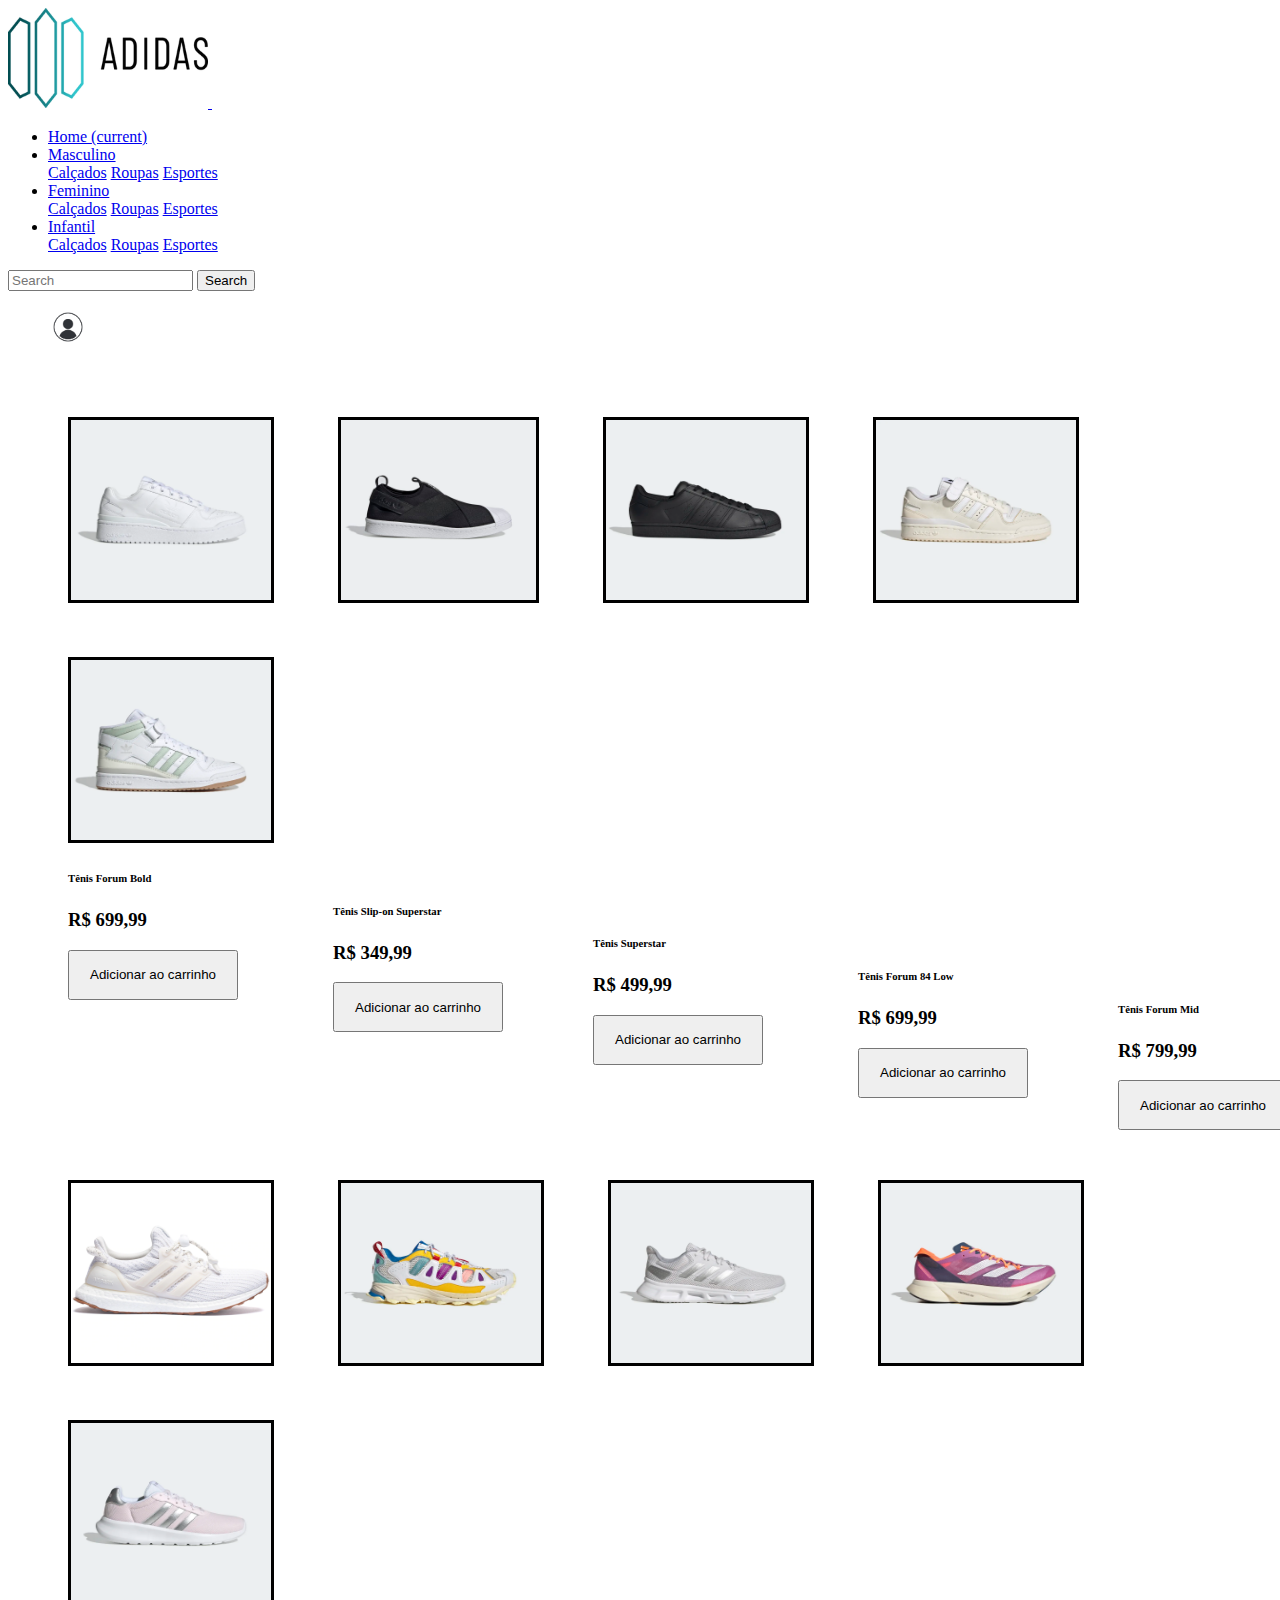
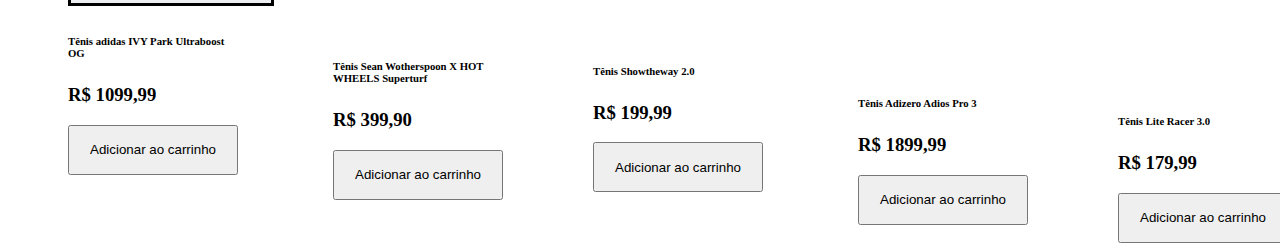
<file: html/tenisf.html>
<!doctype html>
<html lang="pt-br">

<head>
  <title>Adidas</title>
  <!-- Required meta tags -->
  <meta charset="utf-8">
  <meta name="viewport" content="width=device-width, initial-scale=1, shrink-to-fit=no">

  <!-- Bootstrap CSS v5.2.0-beta1 -->
  <link rel="stylesheet" href="https://cdn.jsdelivr.net/npm/bootstrap@5.2.0/dist/css/bootstrap.min.css"
    integrity="sha384-gH2yIJqKdNHPEq0n4Mqa/HGKIhSkIHeL5AyhkYV8i59U5AR6csBvApHHNl/vI1Bx" crossorigin="anonymous">
<link rel="stylesheet" href="../css/tenisf.css">
</head>

<body>
    
    <nav class="navbar navbar-expand-sm bg-light navbar-light">
        <a href="../html/home2.html">
        <img src="../image/ADIDAS_logo2.png" alt="" width="200px" height="100px" class="logo">
      </a>
      &nbsp;&nbsp;&nbsp;&nbsp;&nbsp;&nbsp;&nbsp;&nbsp;&nbsp;
        <div class="collapse navbar-collapse" id="collapsibleNavId">
            <ul class="navbar-nav me-auto mt-2 mt-lg-0">
                <li class="nav-item">
                    <a class="nav-link active" href="../html/home2.html" aria-current="page">Home <span class="visually-hidden">(current)</span></a>
                </li>
                
                <li class="nav-item dropdown">
                    <a class="nav-link dropdown-toggle" href="#" id="dropdownId" data-bs-toggle="dropdown" aria-haspopup="true" aria-expanded="false">Masculino</a>
                    <div class="dropdown-menu" aria-labelledby="dropdownId">
                        <a class="dropdown-item" href="tenism.html">Calçados</a>
                        <a class="dropdown-item" href="roupasm.html">Roupas</a>
                        <a class="dropdown-item" href="sportm.html">Esportes</a>
                    </div>
                <li class="nav-item dropdown">
                    <a class="nav-link dropdown-toggle" href="#" id="dropdownId" data-bs-toggle="dropdown" aria-haspopup="true" aria-expanded="false">Feminino</a>
                    <div class="dropdown-menu" aria-labelledby="dropdownId">
                        <a class="dropdown-item" href="tenisf.html">Calçados</a>
                        <a class="dropdown-item" href="roupasf.html ">Roupas</a>
                        <a class="dropdown-item" href="sportf.html">Esportes</a>

                    </div>
                </li>
                <li class="nav-item dropdown">
                    <a class="nav-link dropdown-toggle" href="#" id="dropdownId" data-bs-toggle="dropdown" aria-haspopup="true" aria-expanded="false">Infantil</a>
                    <div class="dropdown-menu" aria-labelledby="dropdownId">
                        <a class="dropdown-item" href="tni.html">Calçados</a>
                        <a class="dropdown-item" href="roupai.html">Roupas</a>
                        <a class="dropdown-item" href="sporti.html">Esportes</a>
                        
                    </div>
                </li>
            </ul>
            <form class="d-flex my-2 my-lg-0">
                <input class="form-control me-sm-2" type="text" placeholder="Search">
                <button class="btn btn-outline-success my-2 my-sm-0" type="submit">Search</button>
            </form>
            <ul>
                <img src="../image/download.png" alt="" width="40px" height="40px"  id="cadas">    
            </ul> 
        </div>
      </nav>
      <img src="../image/tnf1.jpeg" alt="" width="200px" height="180px" id="li1">
      <img src="../image/tnf2.jpg" alt="" width="195px" height="180px" id="li1">
      <img src="../image/tnf3.webp" alt="" width="200px" height="180px" id="li1" >
      <img src="../image/tnf4.webp" alt="" width="200px" height="180px" id="li1">
      <img src="../image/tnf5.webp" alt="" width="200px" height="180px" id="li1">  

<div class="tnf1">
    <h6>Tênis Forum Bold</h6>
    <h3>R$ 699,99</h3>
    <button class="btn1" type="submit">Adicionar ao carrinho</button>
    
</div>
 <div class="tnf2">
        <h6>Tênis Slip-on Superstar</h6>
        <h3 >R$ 349,99</h3>
        <button class="btn2" type="submit">Adicionar ao carrinho</button>
     </div>
        <div class="tnf3">
           <h6>Tênis Superstar</h6>
           <h3 >R$ 499,99</h3>
           <button class="btn2" type="submit">Adicionar ao carrinho</button>
        </div>

        <div class="tnf4">
           <h6>Tênis Forum 84 Low</h6>
          <h3 >R$ 699,99</h3> 
          <button class="btn2" type="submit">Adicionar ao carrinho</button>
        </div> 
    <div class="tnf5">
       <h6>Tênis Forum Mid</h6>
         <h3>R$ 799,99</h3>
       <button class="btn2" type="submit">Adicionar ao carrinho</button>
      </div>
 </div>
 <img src="../image/tnf6.webp" alt="" width="200px" height="180px" id="li2"> 
 <img src="../image/tnf7.webp" alt=""width="200px" height="180px" id="li2">
 <img src="../image/tnf8.webp" alt="" width="200px" height="180px" id="li2">
 <img src="../image/tnf9.webp" alt="" width="200px" height="180px" id="li2">
 <img src="../image/tnf10.webp" alt="" width="200px" height="180px" id="li2">
<div class="tnf6"> 
    <h6> Tênis adidas IVY Park Ultraboost OG</h6>
    <h3>R$ 1099,99</h3>
    <button class="btn2" type="submit">Adicionar ao carrinho</button>
</div>

 <div class="tnf7">
 <h6>Tênis Sean Wotherspoon X HOT WHEELS Superturf</h6>
 <h3 >R$ 399,90</h3>  
 <button class="btn2" type="submit">Adicionar ao carrinho</button>
 </div>
 <div class="tnf8">
    <h6>Tênis Showtheway 2.0</h6>
    <h3>R$ 199,99</h3>
    <button class="btn2" type="submit">Adicionar ao carrinho</button>
 </div>
 <div class="clf9">
    <h6>Tênis Adizero Adios Pro 3 </h6>
    <h3>R$ 1899,99</h3>
    <button class="btn2" type="submit">Adicionar ao carrinho</button>
 </div>
 <div class="clf10">
    <h6>Tênis Lite Racer 3.0</h6>
    <h3>R$ 179,99</h3>
    <button class="btn2" type="submit">Adicionar ao carrinho</button>
 </div>
  
  <!-- Bootstrap JavaScript Libraries -->
  <script src="https://cdn.jsdelivr.net/npm/@popperjs/core@2.11.5/dist/umd/popper.min.js"
    integrity="sha384-Xe+8cL9oJa6tN/veChSP7q+mnSPaj5Bcu9mPX5F5xIGE0DVittaqT5lorf0EI7Vk" crossorigin="anonymous">
  </script>

  <script src="https://cdn.jsdelivr.net/npm/bootstrap@5.2.0/dist/js/bootstrap.min.js"
    integrity="sha384-ODmDIVzN+pFdexxHEHFBQH3/9/vQ9uori45z4JjnFsRydbmQbmL5t1tQ0culUzyK" crossorigin="anonymous">
  </script>
</body>

</html>
</file>
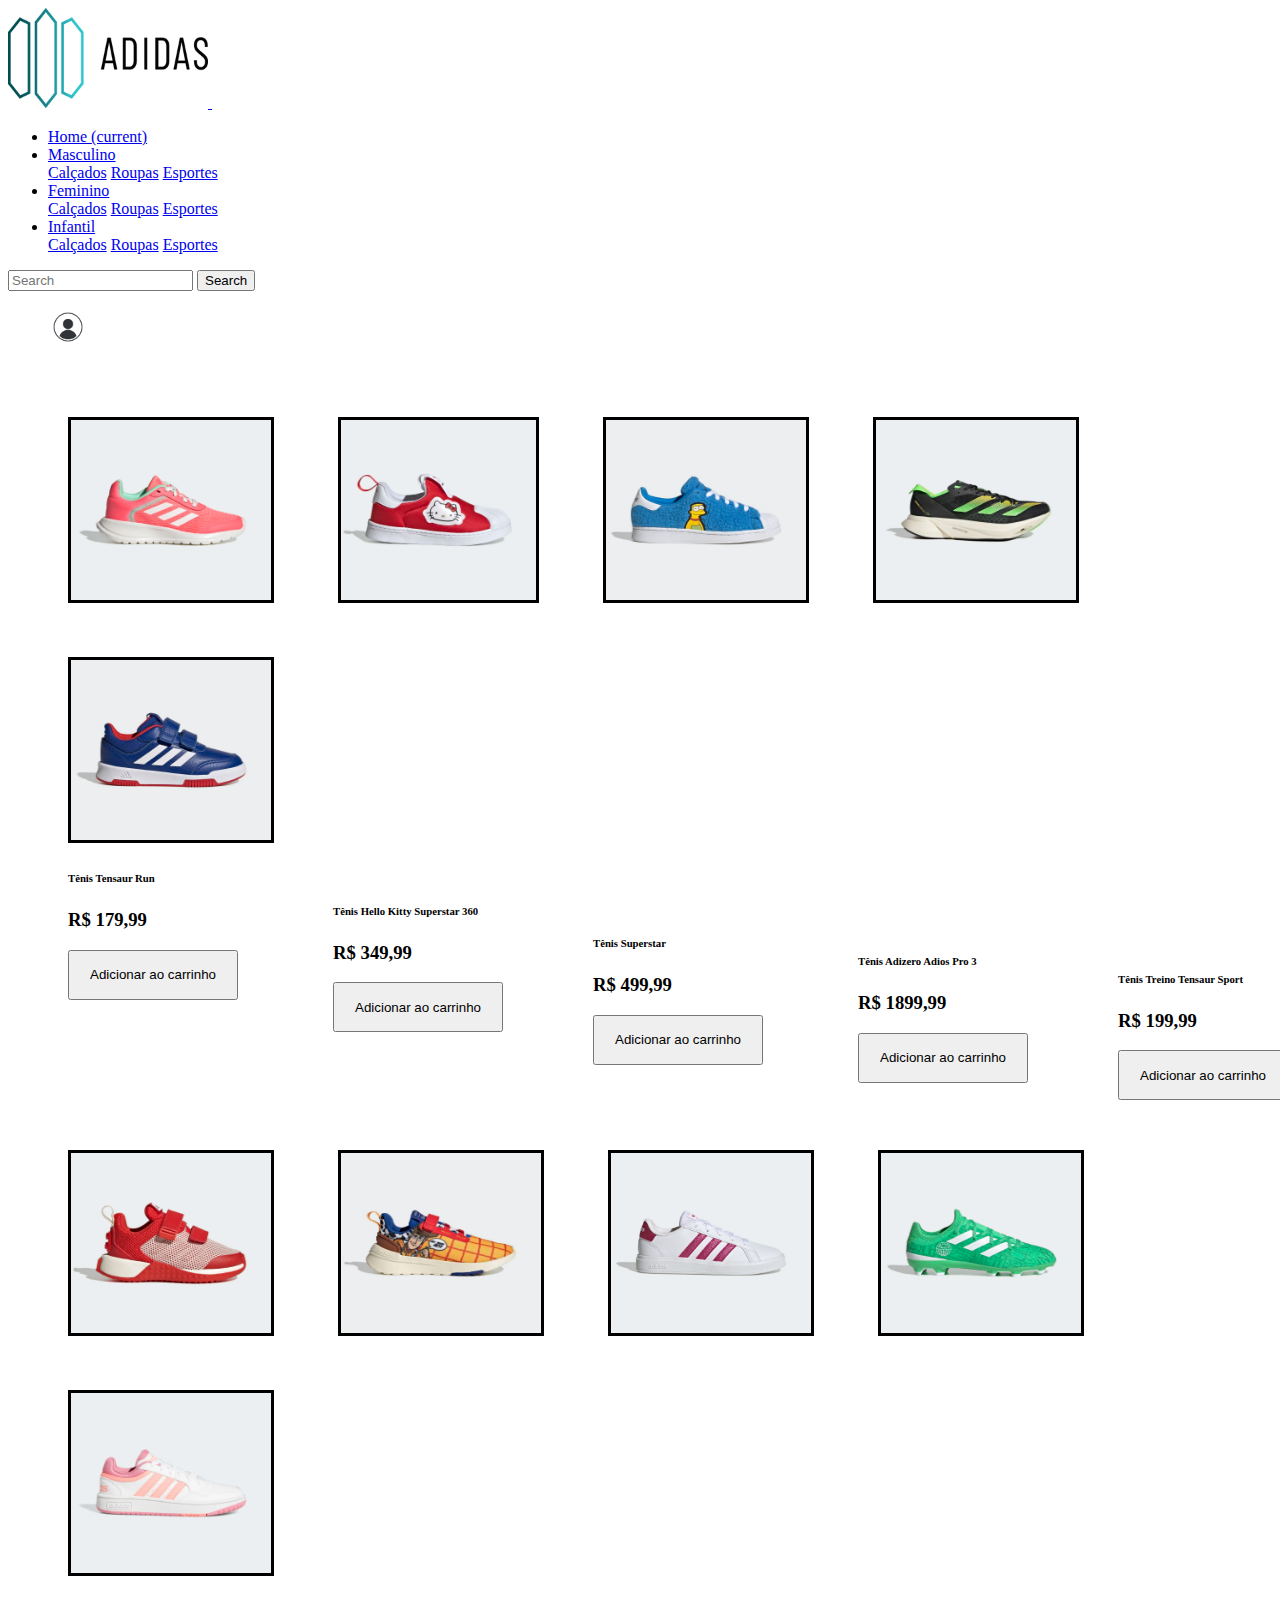
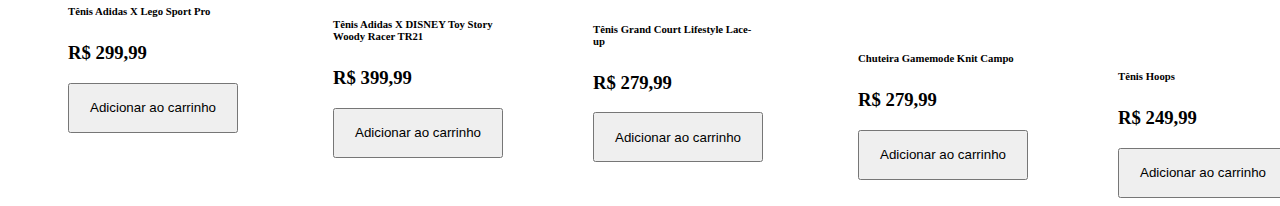
<file: html/tni.html>
<!doctype html>
<html lang="pt-br">

<head>
  <title>Adidas</title>
  <!-- Required meta tags -->
  <meta charset="utf-8">
  <meta name="viewport" content="width=device-width, initial-scale=1, shrink-to-fit=no">

  <!-- Bootstrap CSS v5.2.0-beta1 -->
  <link rel="stylesheet" href="https://cdn.jsdelivr.net/npm/bootstrap@5.2.0/dist/css/bootstrap.min.css"
    integrity="sha384-gH2yIJqKdNHPEq0n4Mqa/HGKIhSkIHeL5AyhkYV8i59U5AR6csBvApHHNl/vI1Bx" crossorigin="anonymous">
<link rel="stylesheet" href="../css/tni.css">
</head>

<body>
    
    <nav class="navbar navbar-expand-sm bg-light navbar-light">
        <a href="../html/home2.html">
        <img src="../image/ADIDAS_logo2.png" alt="" width="200px" height="100px" class="logo">
      </a>
      &nbsp;&nbsp;&nbsp;&nbsp;&nbsp;&nbsp;&nbsp;&nbsp;&nbsp;
        <div class="collapse navbar-collapse" id="collapsibleNavId">
            <ul class="navbar-nav me-auto mt-2 mt-lg-0">
                <li class="nav-item">
                    <a class="nav-link active" href="../html/home2.html" aria-current="page">Home <span class="visually-hidden">(current)</span></a>
                </li>
                
                <li class="nav-item dropdown">
                    <a class="nav-link dropdown-toggle" href="#" id="dropdownId" data-bs-toggle="dropdown" aria-haspopup="true" aria-expanded="false">Masculino</a>
                    <div class="dropdown-menu" aria-labelledby="dropdownId">
                        <a class="dropdown-item" href="tenism.html">Calçados</a>
                        <a class="dropdown-item" href="roupasm.html">Roupas</a>
                        <a class="dropdown-item" href="sportm.html">Esportes</a>
                    </div>
                <li class="nav-item dropdown">
                    <a class="nav-link dropdown-toggle" href="#" id="dropdownId" data-bs-toggle="dropdown" aria-haspopup="true" aria-expanded="false">Feminino</a>
                    <div class="dropdown-menu" aria-labelledby="dropdownId">
                        <a class="dropdown-item" href="tenisf.html">Calçados</a>
                        <a class="dropdown-item" href="roupasf.html ">Roupas</a>
                        <a class="dropdown-item" href="sportf.html">Esportes</a>

                    </div>
                </li>
                <li class="nav-item dropdown">
                    <a class="nav-link dropdown-toggle" href="#" id="dropdownId" data-bs-toggle="dropdown" aria-haspopup="true" aria-expanded="false">Infantil</a>
                    <div class="dropdown-menu" aria-labelledby="dropdownId">
                        <a class="dropdown-item" href="tni.html">Calçados</a>
                        <a class="dropdown-item" href="roupai.html">Roupas</a>
                        <a class="dropdown-item" href="sporti.html">Esportes</a>
                        
                    </div>
                </li>
            </ul>
            <form class="d-flex my-2 my-lg-0">
                <input class="form-control me-sm-2" type="text" placeholder="Search">
                <button class="btn btn-outline-success my-2 my-sm-0" type="submit">Search</button>
            </form>
            <ul>
                <img src="../image/download.png" alt="" width="40px" height="40px"  id="cadas">    
            </ul> 
        </div>
      </nav>
      <img src="../image/tni1.webp" alt="" width="200px" height="180px" id="li1">
      <img src="../image/tni2.webp" alt="" width="195px" height="180px" id="li1">
      <img src="../image/tni3.jpg" alt="" width="200px" height="180px" id="li1" >
      <img src="../image/tni4.webp" alt="" width="200px" height="180px" id="li1">
      <img src="../image/tni5.jpg" alt="" width="200px" height="180px" id="li1">  

<div class="tni1">
    <h6>Tênis Tensaur Run</h6>
    <h3>R$ 179,99</h3>
    <button class="btn1" type="submit">Adicionar ao carrinho</button>
    
</div>
 <div class="tni2">
        <h6>Tênis Hello Kitty Superstar 360</h6>
        <h3 >R$ 349,99</h3>
        <button class="btn2" type="submit">Adicionar ao carrinho</button>
     </div>
        <div class="tni3">
           <h6>Tênis Superstar</h6>
           <h3 >R$ 499,99</h3>
           <button class="btn2" type="submit">Adicionar ao carrinho</button>
        </div>

        <div class="tni4">
           <h6>Tênis Adizero Adios Pro 3 </h6>
          <h3 >R$ 1899,99</h3> 
          <button class="btn2" type="submit">Adicionar ao carrinho</button>
        </div> 
    <div class="tni5">
       <h6>Tênis Treino Tensaur Sport</h6>
         <h3>R$ 199,99</h3>
       <button class="btn2" type="submit">Adicionar ao carrinho</button>
      </div>
 </div>
 <img src="../image/tni6.webp" alt="" width="200px" height="180px" id="li2"> 
 <img src="../image/tni7.jpg" alt=""width="200px" height="180px" id="li2">
 <img src="../image/tni8.webp" alt="" width="200px" height="180px" id="li2">
 <img src="../image/tni9.webp" alt="" width="200px" height="180px" id="li2">
 <img src="../image/tni10.webp" alt="" width="200px" height="180px" id="li2">
<div class="tni6"> 
    <h6> Tênis Adidas X Lego Sport Pro</h6>
    <h3>R$ 299,99</h3>
    <button class="btn2" type="submit">Adicionar ao carrinho</button>
</div>

 <div class="tni7">
 <h6>Tênis Adidas X DISNEY Toy Story Woody Racer TR21</h6>
 <h3 >R$ 399,99</h3>  
 <button class="btn2" type="submit">Adicionar ao carrinho</button>
 </div>
 <div class="tni8">
    <h6>Tênis Grand Court Lifestyle Lace-up</h6>
    <h3>R$ 279,99</h3>
    <button class="btn2" type="submit">Adicionar ao carrinho</button>
 </div>
 <div class="tni9">
    <h6>Chuteira Gamemode Knit Campo</h6>
    <h3>R$ 279,99</h3>
    <button class="btn2" type="submit">Adicionar ao carrinho</button>
 </div>
 <div class="tni10">
    <h6>Tênis Hoops</h6>
    <h3>R$ 249,99</h3>
    <button class="btn2" type="submit">Adicionar ao carrinho</button>
 </div>
  
  <!-- Bootstrap JavaScript Libraries -->
  <script src="https://cdn.jsdelivr.net/npm/@popperjs/core@2.11.5/dist/umd/popper.min.js"
    integrity="sha384-Xe+8cL9oJa6tN/veChSP7q+mnSPaj5Bcu9mPX5F5xIGE0DVittaqT5lorf0EI7Vk" crossorigin="anonymous">
  </script>

  <script src="https://cdn.jsdelivr.net/npm/bootstrap@5.2.0/dist/js/bootstrap.min.js"
    integrity="sha384-ODmDIVzN+pFdexxHEHFBQH3/9/vQ9uori45z4JjnFsRydbmQbmL5t1tQ0culUzyK" crossorigin="anonymous">
  </script>
</body>

</html>
</file>
<file: css/home2.css>
.imgini1{
    margin-left: 60px;
}
.imgini2{
    margin-left: 60px;
}
.imgini3{
    margin-left: 60px;
}
#texthm{
margin-left: 50%;
}
</file>
<file: css/roupai.css>
#rli1{
    margin-top: 50px;
    margin-left: 60px;
    border-style: solid;   
}
.btn3{
    width: 170px;
    height: 50px;
}
.rpi1{
    width: 170px; 
    margin-left: 60px;  
}
.rpi2{
    width: 170px;
    margin-left:325px ;
    margin-top: -120px;  
}
.rpi3{
    width: 170px;
    margin-left:585px ;
    margin-top: -150px;
}
.rpi4{
    width: 170px;
    margin-left: 850px ;
    margin-top: -135px;    
}
.rpi5{
    width: 170px;
    margin-left: 1110px ;
    margin-top: -150px;     
}
.rpi6{
    width: 170px;
    margin-top: 5px;
    margin-left: 60px;
}
.rpi7{
    width: 170px;
    margin-left: 325px ;
    margin-top: -160px;
}
.rpi8{
    width: 170px;
    margin-left:585px ;
    margin-top: -160px; 
}
.rpi9{
    width: 170px;
    margin-left: 850px ;
    margin-top: -120px;
}
.rpi10{
    width: 170px;
     margin-left: 1110px ;
    margin-top: -135px;
}
</file>
<file: css/roupaf.css>
#rli1{
    margin-top: 50px;
    margin-left: 60px;
    border-style: solid;   
}
.btn3{
    width: 170px;
    height: 50px;
}
.rpf1{
    width: 170px; 
    margin-left: 60px;  
}
.rpf2{
    width: 170px;
    margin-left:325px ;
    margin-top: -140px;  
}
.rpf3{
    width: 170px;
    margin-left:585px ;
    margin-top: -130px;
}
.rpf4{
    width: 170px;
    margin-left: 850px ;
    margin-top: -115px;    
}
.rpf5{
    width: 170px;
    margin-left: 1110px ;
    margin-top: -150px;     
}
.rp6{
    width: 170px;
    margin-top: 5px;
    margin-left: 60px;
}
.rp7{
    width: 170px;
    margin-left: 325px ;
    margin-top: -135px;
}
.rp8{
    width: 170px;
    margin-left:585px ;
    margin-top: -140px; 
}
.rp9{
    width: 170px;
    margin-left: 850px ;
    margin-top: -135px;
}
.rp10{
    width: 170px;
     margin-left: 1110px ;
    margin-top: -135px;
}
</file>
<file: css/sportf.css>
#eli1{
    margin-top: 50px;
margin-left: 60px;
border-style: solid;   
}
.btn2{
width: 170px;
height: 50px;
}

.etn1{
width: 170px; 
margin-left: 60px;    
}
.etn2{
width: 170px;
margin-left:325px ;
margin-top: -135px;  
}
.etn3{
width: 170px;
margin-left:585px ;
margin-top: -125px; 
}
.etn4{
width: 170px;
margin-left: 850px ;
margin-top: -137px;
}
.etn5{
width: 170px;
margin-left: 1115px ;
margin-top: -135px;
}
.etn6{
width: 170px;
margin-top: 5px;
margin-left: 60px;
}
.etn7{
width: 170px;
margin-left: 325px ;
margin-top: -140px; 
}
.etn8{
width: 170px;
margin-left:585px ;
margin-top: -120px; 
} 
.etn9{
width: 170px;
margin-left: 850px ;
margin-top: -120px; 
} 
.etn10{
width: 170px;
 margin-left: 1110px ;
margin-top: -120px; 
}
</file>
<file: css/sporti.css>
#eli1{
    margin-top: 50px;
margin-left: 60px;
border-style: solid;   
}
.btn2{
width: 170px;
height: 50px;
}

.etni1{
width: 170px; 
margin-left: 60px;    
}
.etni2{
width: 170px;
margin-left:325px ;
margin-top: -135px;  
}
.etni3{
width: 170px;
margin-left:585px ;
margin-top: -140px; 
}
.etni4{
width: 170px;
margin-left: 850px ;
margin-top: -137px;
}
.etni5{
width: 170px;
margin-left: 1115px ;
margin-top: -120px;
}
.etni6{
width: 170px;
margin-top: 5px;
margin-left: 60px;
}
.etni7{
width: 170px;
margin-left: 325px ;
margin-top: -140px; 
}
.etni8{
width: 170px;
margin-left:585px ;
margin-top: -155px; 
} 
.etni9{
width: 170px;
margin-left: 850px ;
margin-top: -120px; 
} 
.etni10{
width: 170px;
 margin-left: 1110px ;
margin-top: -135px; 
}
</file>
<file: css/sportm.css>
#eli1{
        margin-top: 50px;
    margin-left: 60px;
    border-style: solid;   
}
.btn2{
    width: 170px;
    height: 50px;
}

.etn1{
    width: 170px; 
    margin-left: 60px;    
}
.etn2{
    width: 170px;
    margin-left:325px ;
    margin-top: -122px;  
}
.etn3{
    width: 170px;
    margin-left:585px ;
    margin-top: -118px; 
}
.etn4{
    width: 170px;
    margin-left: 850px ;
    margin-top: -137px;
}
.etn5{
    width: 170px;
    margin-left: 1115px ;
    margin-top: -135px;
}
.etn6{
    width: 170px;
    margin-top: 5px;
    margin-left: 60px;
}
.etn7{
    width: 170px;
    margin-left: 325px ;
    margin-top: -140px; 
}
.etn8{
    width: 170px;
    margin-left:585px ;
    margin-top: -140px; 
} 
.etn9{
    width: 170px;
    margin-left: 850px ;
    margin-top: -135px; 
} 
.etn10{
    width: 170px;
     margin-left: 1110px ;
    margin-top: -135px; 
}
</file>
<file: css/tenisf.css>
#li1{
    margin-top: 50px;
    margin-left: 60px;
    border-style: solid;
    
    }
    #li2{
        margin-top: 50px;
    margin-left: 60px;
    border-style: solid;   
    }
    .btn1{
        width: 170px; 
        height: 50px; 
    }
    .btn2{
        width: 170px; 
        height: 50px;
    }
   .tnf1{
        width: 170px; 
         margin-left: 60px;  
    }
    .tnf2{
        width: 170px;
        margin-left:325px ;
        margin-top: -120px;
    }
    .tnf3{
        width: 170px;
        margin-left:585px ;
        margin-top: -120px; 
    }
    .tnf4{
        width: 170px;
        margin-left: 850px ;
        margin-top: -120px;
    }
    .tnf5{
        width: 170px;
        margin-left: 1110px ;
        margin-top: -120px;   
    }
    .tnf6{
        width: 170px;
        margin-top: 5px;
        margin-left: 60px;   
    }
    .tnf7{
        width: 170px;
        margin-left: 325px ;
        margin-top: -140px; 
    }     
    .tnf8{
        width: 170px;
        margin-left:585px ;
        margin-top: -160px;   
    }
    .clf9{
        width: 170px;
        margin-left: 850px ;
        margin-top: -120px;
    }
    .clf10{
            width: 170px;
            margin-left: 1110px ;
            margin-top: -135px;   
    }
</file>
<file: css/tni.css>
#li1{
    margin-top: 50px;
    margin-left: 60px;
    border-style: solid;
    
    }
    #li2{
        margin-top: 50px;
    margin-left: 60px;
    border-style: solid;   
    }
    .btn1{
        width: 170px; 
        height: 50px; 
    }
    .btn2{
        width: 170px; 
        height: 50px;
    }
   .tni1{
        width: 170px; 
         margin-left: 60px;  
    }
    .tni2{
        width: 170px;
        margin-left:325px ;
        margin-top: -120px;
    }
    .tni3{
        width: 170px;
        margin-left:585px ;
        margin-top: -120px; 
    }
    .tni4{
        width: 170px;
        margin-left: 850px ;
        margin-top: -135px;
    }
    .tni5{
        width: 170px;
        margin-left: 1110px ;
        margin-top: -135px;   
    }
    .tni6{
        width: 170px;
        margin-top: 5px;
        margin-left: 60px;   
    }
    .tni7{
        width: 170px;
        margin-left: 325px ;
        margin-top: -140px; 
    }     
    .tni8{
        width: 170px;
        margin-left:585px ;
        margin-top: -160px;   
    }
    .tni9{
        width: 170px;
        margin-left: 850px ;
        margin-top: -135px;
    }
    .tni10{
            width: 170px;
            margin-left: 1110px ;
            margin-top: -135px;   
    }
</file>
